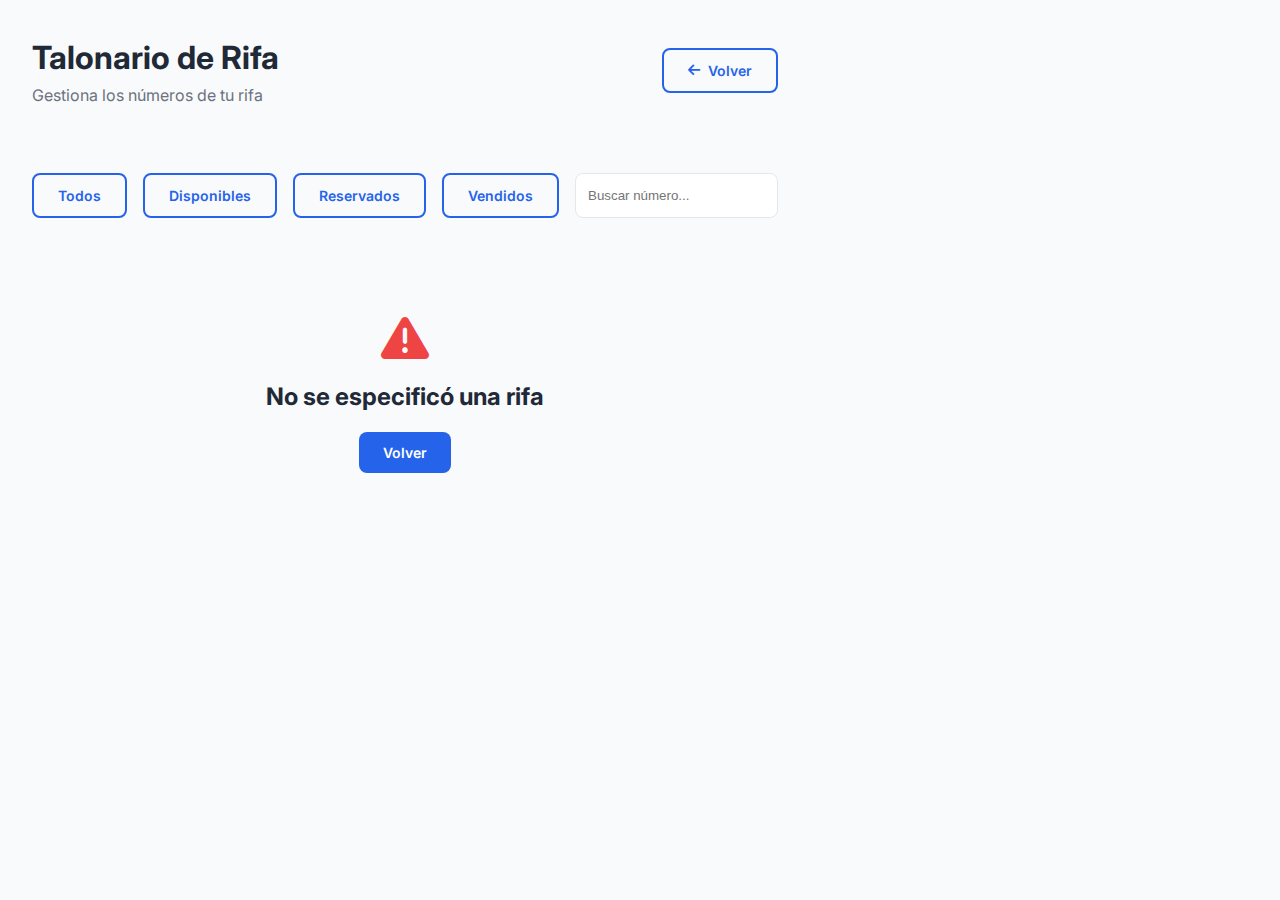
<file: talonario.html>
<!DOCTYPE html>
<html lang="es">
<head>
    <meta charset="UTF-8">
    <meta name="viewport" content="width=device-width, initial-scale=1.0">
    <title>Talonario - RIFAS UBIA</title>
    <link rel="stylesheet" href="css/styles.css">
    <link rel="stylesheet" href="css/dashboard.css">
    <link rel="stylesheet" href="css/responsive.css">
    <link href="https://cdnjs.cloudflare.com/ajax/libs/font-awesome/6.0.0/css/all.min.css" rel="stylesheet">
    <link href="https://fonts.googleapis.com/css2?family=Inter:wght@300;400;500;600;700&display=swap" rel="stylesheet">
    <style>
        .talonario-container {
            padding: 2rem;
        }
        .talonario-header {
            display: flex;
            justify-content: space-between;
            align-items: center;
            margin-bottom: 2rem;
        }
        .talonario-filters {
            display: flex;
            gap: 1rem;
            margin-bottom: 2rem;
        }
        .talonario-grid {
            display: grid;
            grid-template-columns: repeat(auto-fill, minmax(80px, 1fr));
            gap: 0.5rem;
            max-height: 600px;
            overflow-y: auto;
            padding: 1rem;
            background: var(--bg-secondary);
            border-radius: var(--radius-lg);
        }
        .number-cell {
            padding: 0.75rem;
            border: 2px solid var(--border-color);
            background: var(--bg-primary);
            border-radius: var(--radius-md);
            text-align: center;
            font-weight: 700;
            font-family: monospace;
            cursor: pointer;
            transition: var(--transition-fast);
            position: relative;
        }
        .number-cell.available {
            background: var(--bg-primary);
            color: var(--text-primary);
        }
        .number-cell.available:hover {
            border-color: var(--primary-color);
            background: rgba(37, 99, 235, 0.1);
        }
        .number-cell.reserved {
            background: var(--warning-color);
            color: white;
            border-color: var(--warning-color);
        }
        .number-cell.sold {
            background: var(--text-light);
            color: white;
            border-color: var(--text-light);
            cursor: not-allowed;
        }
        .number-cell.selected {
            border-color: var(--primary-color);
            background: var(--primary-color);
            color: white;
            transform: scale(1.1);
            z-index: 10;
        }
        .number-info {
            position: absolute;
            bottom: 100%;
            left: 50%;
            transform: translateX(-50%);
            background: var(--bg-dark);
            color: white;
            padding: 0.5rem;
            border-radius: var(--radius-sm);
            font-size: 0.75rem;
            white-space: nowrap;
            opacity: 0;
            pointer-events: none;
            transition: var(--transition-fast);
            margin-bottom: 0.5rem;
        }
        .number-cell:hover .number-info {
            opacity: 1;
        }
        .talonario-stats {
            display: grid;
            grid-template-columns: repeat(4, 1fr);
            gap: 1rem;
            margin-bottom: 2rem;
        }
        .stat-box {
            background: var(--bg-primary);
            padding: 1.5rem;
            border-radius: var(--radius-lg);
            text-align: center;
            border: 1px solid var(--border-light);
        }
        .stat-box-number {
            font-size: 2rem;
            font-weight: 800;
            margin-bottom: 0.5rem;
        }
        .stat-box-label {
            font-size: 0.875rem;
            color: var(--text-secondary);
        }
        .stat-box.available .stat-box-number { color: var(--success-color); }
        .stat-box.reserved .stat-box-number { color: var(--warning-color); }
        .stat-box.sold .stat-box-number { color: var(--text-light); }
        .stat-box.total .stat-box-number { color: var(--primary-color); }
    </style>
</head>
<body class="dashboard-body">
    <div class="talonario-container">
        <div class="talonario-header">
            <div>
                <h1 id="rifaTitle">Talonario de Rifa</h1>
                <p id="rifaSubtitle" style="color: var(--text-secondary);">Gestiona los números de tu rifa</p>
            </div>
            <button class="btn btn-outline" onclick="window.history.back()">
                <i class="fas fa-arrow-left"></i> Volver
            </button>
        </div>

        <div class="talonario-stats" id="talonarioStats">
            <!-- Se llenará dinámicamente -->
        </div>

        <div class="talonario-filters">
            <button class="btn btn-outline" onclick="filterNumbers('all')">
                Todos
            </button>
            <button class="btn btn-outline" onclick="filterNumbers('available')">
                Disponibles
            </button>
            <button class="btn btn-outline" onclick="filterNumbers('reserved')">
                Reservados
            </button>
            <button class="btn btn-outline" onclick="filterNumbers('sold')">
                Vendidos
            </button>
            <input type="text" id="searchNumber" placeholder="Buscar número..." 
                   style="flex: 1; padding: 0.75rem; border: 1px solid var(--border-color); border-radius: var(--radius-md);">
        </div>

        <div class="talonario-grid" id="talonarioGrid">
            <!-- Se llenará dinámicamente -->
        </div>
    </div>

    <script src="js/main.js"></script>
    <script src="js/auth.js"></script>
    <script src="js/rifas.js"></script>
    <script src="js/talonario.js"></script>
</body>
</html>
</file>
<file: css/styles.css>
/* ========== VARIABLES ========== */
:root {
    --primary-color: #2563eb;
    --primary-dark: #1d4ed8;
    --primary-light: #3b82f6;
    --secondary-color: #10b981;
    --secondary-dark: #059669;
    --accent-color: #f59e0b;
    --danger-color: #ef4444;
    --success-color: #10b981;
    --warning-color: #f59e0b;
    
    --text-primary: #1f2937;
    --text-secondary: #6b7280;
    --text-light: #9ca3af;
    --text-white: #ffffff;
    
    --bg-primary: #ffffff;
    --bg-secondary: #f9fafb;
    --bg-dark: #111827;
    --bg-overlay: rgba(0, 0, 0, 0.5);
    
    --border-color: #e5e7eb;
    --border-light: #f3f4f6;
    
    --shadow-sm: 0 1px 2px 0 rgb(0 0 0 / 0.05);
    --shadow-md: 0 4px 6px -1px rgb(0 0 0 / 0.1);
    --shadow-lg: 0 10px 15px -3px rgb(0 0 0 / 0.1);
    --shadow-xl: 0 20px 25px -5px rgb(0 0 0 / 0.1);
    
    --radius-sm: 0.375rem;
    --radius-md: 0.5rem;
    --radius-lg: 0.75rem;
    --radius-xl: 1rem;
    --radius-2xl: 1.5rem;
    
    --transition: all 0.3s ease;
    --transition-fast: all 0.15s ease;
}

/* ========== RESET & BASE ========== */
* {
    margin: 0;
    padding: 0;
    box-sizing: border-box;
}

html {
    scroll-behavior: smooth;
}

body {
    font-family: 'Inter', -apple-system, BlinkMacSystemFont, 'Segoe UI', Roboto, sans-serif;
    color: var(--text-primary);
    background-color: var(--bg-primary);
    line-height: 1.6;
    overflow-x: hidden;
}

img {
    max-width: 100%;
    height: auto;
    display: block;
}

a {
    text-decoration: none;
    color: inherit;
    transition: var(--transition-fast);
}

ul {
    list-style: none;
}

button {
    border: none;
    background: none;
    cursor: pointer;
    font-family: inherit;
}

/* ========== UTILITIES ========== */
.container {
    max-width: 1200px;
    margin: 0 auto;
    padding: 0 1.5rem;
}

.highlight {
    color: var(--primary-color);
    font-weight: 700;
}

/* ========== BUTTONS ========== */
.btn {
    display: inline-flex;
    align-items: center;
    gap: 0.5rem;
    padding: 0.75rem 1.5rem;
    border-radius: var(--radius-md);
    font-weight: 600;
    font-size: 0.875rem;
    transition: var(--transition);
    white-space: nowrap;
}

.btn-primary {
    background-color: var(--primary-color);
    color: var(--text-white);
}

.btn-primary:hover {
    background-color: var(--primary-dark);
    transform: translateY(-2px);
    box-shadow: var(--shadow-lg);
}

.btn-outline {
    border: 2px solid var(--primary-color);
    color: var(--primary-color);
    background-color: transparent;
}

.btn-outline:hover {
    background-color: var(--primary-color);
    color: var(--text-white);
}

.btn-large {
    padding: 1rem 2rem;
    font-size: 1rem;
}

.btn-small {
    padding: 0.5rem 1rem;
    font-size: 0.75rem;
}

.btn-social {
    width: 100%;
    justify-content: center;
    border: 1px solid var(--border-color);
}

.btn-google {
    color: var(--text-primary);
}

.btn-google:hover {
    background-color: var(--bg-secondary);
}

/* ========== HEADER & NAVBAR ========== */
.header {
    position: fixed;
    top: 0;
    left: 0;
    right: 0;
    z-index: 1000;
    background-color: var(--bg-primary);
    box-shadow: var(--shadow-sm);
    transition: var(--transition);
}

.navbar {
    padding: 1rem 0;
}

.nav-container {
    max-width: 1200px;
    margin: 0 auto;
    padding: 0 1.5rem;
    display: flex;
    align-items: center;
    justify-content: space-between;
}

.nav-logo {
    display: flex;
    align-items: center;
    gap: 0.75rem;
}

.logo {
    height: 40px;
    width: auto;
}

.logo-text {
    font-size: 1.5rem;
    font-weight: 700;
    color: var(--primary-color);
}

.nav-menu {
    display: flex;
    align-items: center;
    gap: 2rem;
}

.nav-link {
    font-weight: 500;
    color: var(--text-secondary);
    position: relative;
}

.nav-link:hover,
.nav-link.active {
    color: var(--primary-color);
}

.nav-link::after {
    content: '';
    position: absolute;
    bottom: -5px;
    left: 0;
    width: 0;
    height: 2px;
    background-color: var(--primary-color);
    transition: var(--transition-fast);
}

.nav-link:hover::after,
.nav-link.active::after {
    width: 100%;
}

.nav-auth {
    display: flex;
    gap: 1rem;
}

.nav-toggle {
    display: none;
    flex-direction: column;
    gap: 4px;
    cursor: pointer;
}

.nav-toggle .bar {
    width: 25px;
    height: 3px;
    background-color: var(--text-primary);
    border-radius: 3px;
    transition: var(--transition-fast);
}

/* ========== HERO SECTION ========== */
.hero {
    margin-top: 80px;
    padding: 4rem 0;
    background: linear-gradient(135deg, #667eea 0%, #764ba2 100%);
    position: relative;
    overflow: hidden;
}

.hero::before {
    content: '';
    position: absolute;
    top: 0;
    left: 0;
    right: 0;
    bottom: 0;
    background: url('data:image/svg+xml,<svg width="60" height="60" xmlns="http://www.w3.org/2000/svg"><circle cx="30" cy="30" r="2" fill="white" opacity="0.1"/></svg>');
    opacity: 0.3;
}

.hero-container {
    max-width: 1200px;
    margin: 0 auto;
    padding: 0 1.5rem;
    display: grid;
    grid-template-columns: 1fr 1fr;
    gap: 3rem;
    align-items: center;
    position: relative;
    z-index: 1;
}

.hero-content {
    color: var(--text-white);
}

.hero-title {
    font-size: 3rem;
    font-weight: 800;
    line-height: 1.2;
    margin-bottom: 1.5rem;
}

.hero-title .highlight {
    color: var(--accent-color);
}

.hero-description {
    font-size: 1.125rem;
    opacity: 0.9;
    margin-bottom: 2rem;
    line-height: 1.8;
}

.hero-buttons {
    display: flex;
    gap: 1rem;
    flex-wrap: wrap;
}

.hero-image {
    position: relative;
}

.hero-card {
    background: var(--bg-primary);
    border-radius: var(--radius-2xl);
    padding: 1.5rem;
    box-shadow: var(--shadow-xl);
    transform: translateY(0);
    transition: var(--transition);
}

.hero-card:hover {
    transform: translateY(-10px);
}

.rifa-preview {
    display: flex;
    flex-direction: column;
    gap: 1rem;
}

.prize-image {
    width: 100%;
    height: 200px;
    object-fit: cover;
    border-radius: var(--radius-lg);
}

.rifa-info h3 {
    font-size: 1.25rem;
    color: var(--text-primary);
    margin-bottom: 0.5rem;
}

.rifa-price {
    font-size: 1.5rem;
    font-weight: 700;
    color: var(--primary-color);
    margin-bottom: 0.25rem;
}

.rifa-numbers {
    color: var(--text-secondary);
    font-size: 0.875rem;
    margin-bottom: 1rem;
}

/* ========== STATS SECTION ========== */
.stats {
    padding: 3rem 0;
    background-color: var(--bg-secondary);
}

.stats-grid {
    display: grid;
    grid-template-columns: repeat(4, 1fr);
    gap: 2rem;
}

.stat-item {
    text-align: center;
}

.stat-number {
    font-size: 2.5rem;
    font-weight: 800;
    color: var(--primary-color);
    margin-bottom: 0.5rem;
}

.stat-label {
    font-size: 0.875rem;
    color: var(--text-secondary);
    font-weight: 500;
}

/* ========== RIFAS SECTION ========== */
.rifas-section {
    padding: 5rem 0;
}

.section-header {
    text-align: center;
    margin-bottom: 3rem;
}

.section-title {
    font-size: 2.5rem;
    font-weight: 800;
    color: var(--text-primary);
    margin-bottom: 1rem;
}

.section-subtitle {
    font-size: 1.125rem;
    color: var(--text-secondary);
}

.rifas-grid {
    display: grid;
    grid-template-columns: repeat(auto-fill, minmax(300px, 1fr));
    gap: 2rem;
    margin-bottom: 3rem;
}

.rifa-card {
    background: var(--bg-primary);
    border-radius: var(--radius-xl);
    overflow: hidden;
    box-shadow: var(--shadow-md);
    transition: var(--transition);
    border: 1px solid var(--border-light);
}

.rifa-card:hover {
    transform: translateY(-5px);
    box-shadow: var(--shadow-xl);
}

.rifa-image {
    width: 100%;
    height: 200px;
    object-fit: cover;
}

.rifa-content {
    padding: 1.5rem;
}

.rifa-title {
    font-size: 1.25rem;
    font-weight: 700;
    margin-bottom: 0.75rem;
    color: var(--text-primary);
}

.rifa-organizer {
    display: flex;
    align-items: center;
    gap: 0.5rem;
    margin-bottom: 1rem;
}

.organizer-info {
    display: flex;
    flex-direction: column;
    gap: 0.25rem;
}

.organizer-avatar {
    width: 24px;
    height: 24px;
    border-radius: 50%;
    background-color: var(--primary-light);
}

.organizer-name {
    font-size: 0.875rem;
    color: var(--text-secondary);
}

.organizer-name:hover {
    color: var(--primary-color);
    text-decoration: underline;
}

.organizer-name-link {
    font-size: 0.875rem;
    color: var(--text-secondary);
    text-decoration: none;
    transition: var(--transition);
}

.organizer-name-link:hover {
    color: var(--primary-color);
    text-decoration: underline;
}

.organizer-rating-small {
    margin-top: 0.25rem;
}

.rifa-details {
    margin-bottom: 1rem;
}

.rifa-detail {
    display: flex;
    justify-content: space-between;
    margin-bottom: 0.5rem;
    font-size: 0.875rem;
}

.rifa-detail-label {
    color: var(--text-secondary);
}

.rifa-detail-value {
    font-weight: 600;
    color: var(--text-primary);
}

.rifa-progress {
    margin-bottom: 1rem;
}

.progress-bar {
    width: 100%;
    height: 8px;
    background-color: var(--border-light);
    border-radius: 999px;
    overflow: hidden;
}

.progress-fill {
    height: 100%;
    background: linear-gradient(90deg, var(--primary-color), var(--primary-light));
    border-radius: 999px;
    transition: var(--transition);
}

.progress-text {
    font-size: 0.75rem;
    color: var(--text-secondary);
    margin-top: 0.5rem;
}

.rifa-footer {
    display: flex;
    justify-content: space-between;
    align-items: center;
}

.rifa-price-tag {
    font-size: 1.5rem;
    font-weight: 700;
    color: var(--primary-color);
}

.load-more {
    text-align: center;
}

/* ========== HOW IT WORKS ========== */
.how-it-works {
    padding: 3rem 0;
    background: var(--bg-secondary);
}

.how-it-works.collapsible-section {
    background: transparent;
    padding: 2rem 0;
}

.steps-grid {
    display: grid;
    grid-template-columns: repeat(4, 1fr);
    gap: 2rem;
}

.step-item {
    text-align: center;
    padding: 2rem 1rem;
}

.step-icon {
    width: 80px;
    height: 80px;
    margin: 0 auto 1.5rem;
    background: linear-gradient(135deg, var(--primary-color), var(--primary-light));
    border-radius: 50%;
    display: flex;
    align-items: center;
    justify-content: center;
    font-size: 2rem;
    color: var(--text-white);
}

.step-title {
    font-size: 1.25rem;
    font-weight: 700;
    margin-bottom: 1rem;
    color: var(--text-primary);
}

.step-description {
    color: var(--text-secondary);
    font-size: 0.875rem;
}

/* ========== DROPDOWN MENU ========== */
.nav-item.dropdown {
    position: relative;
}

.dropdown-toggle {
    display: flex;
    align-items: center;
    gap: 0.5rem;
}

.dropdown-toggle i {
    font-size: 0.75rem;
    transition: transform 0.3s ease;
}

.dropdown-menu {
    position: absolute;
    top: 100%;
    left: 0;
    background: var(--bg-primary);
    border-radius: var(--radius-md);
    box-shadow: var(--shadow-xl);
    min-width: 200px;
    padding: 0.5rem 0;
    margin-top: 0.5rem;
    opacity: 0;
    visibility: hidden;
    transform: translateY(-10px);
    transition: all 0.3s ease;
    z-index: 1000;
    border: 1px solid var(--border-light);
}

.dropdown-menu.show {
    opacity: 1;
    visibility: visible;
    transform: translateY(0);
}

.dropdown-item {
    display: block;
    padding: 0.75rem 1.5rem;
    color: var(--text-primary);
    text-decoration: none;
    transition: var(--transition);
    font-size: 0.875rem;
}

.dropdown-item:hover {
    background: var(--bg-secondary);
    color: var(--primary-color);
}

/* ========== COLLAPSIBLE SECTIONS ========== */
.collapsible-section {
    margin-bottom: 3rem;
    padding: 0;
}

.collapsible-header-wrapper {
    margin-bottom: 0;
}

.collapsible-header-btn {
    width: 100%;
    background: linear-gradient(135deg, var(--bg-primary) 0%, var(--bg-secondary) 100%);
    border: 2px solid var(--border-light);
    border-radius: var(--radius-lg);
    padding: 2rem 2.5rem;
    cursor: pointer;
    transition: all 0.3s cubic-bezier(0.4, 0, 0.2, 1);
    text-align: left;
    box-shadow: var(--shadow-sm);
    position: relative;
    overflow: hidden;
}

.collapsible-header-btn::before {
    content: '';
    position: absolute;
    top: 0;
    left: -100%;
    width: 100%;
    height: 100%;
    background: linear-gradient(90deg, transparent, rgba(255, 255, 255, 0.1), transparent);
    transition: left 0.5s ease;
}

.collapsible-header-btn:hover::before {
    left: 100%;
}

.collapsible-header-btn:hover {
    border-color: var(--primary-color);
    box-shadow: var(--shadow-md);
    transform: translateY(-2px);
    background: linear-gradient(135deg, var(--bg-primary) 0%, #f0f4ff 100%);
}

.collapsible-header-content {
    display: flex;
    justify-content: space-between;
    align-items: center;
    gap: 2rem;
    position: relative;
    z-index: 1;
}

.collapsible-header-text {
    flex: 1;
}

.collapsible-header-text .section-title {
    font-size: 2rem;
    font-weight: 800;
    color: var(--text-primary);
    margin-bottom: 0.5rem;
    line-height: 1.2;
}

.collapsible-header-text .section-subtitle {
    font-size: 1rem;
    color: var(--text-secondary);
    font-weight: 400;
    line-height: 1.5;
}

.collapsible-header-icon {
    font-size: 1.5rem;
    color: var(--primary-color);
    transition: transform 0.4s cubic-bezier(0.4, 0, 0.2, 1);
    flex-shrink: 0;
    width: 40px;
    height: 40px;
    display: flex;
    align-items: center;
    justify-content: center;
    background: rgba(37, 99, 235, 0.1);
    border-radius: 50%;
}

.collapsible-header-btn.active .collapsible-header-icon,
.collapsible-header-btn[aria-expanded="true"] .collapsible-header-icon {
    transform: rotate(180deg);
    background: var(--primary-color);
    color: var(--text-white);
}

.collapsible-content-wrapper {
    margin-top: 0;
    overflow: hidden;
}

.collapsible-content {
    padding: 2.5rem 0;
    border-top: 1px solid var(--border-light);
    max-height: 0;
    overflow: hidden;
    transition: max-height 0.4s cubic-bezier(0.4, 0, 0.2, 1),
                opacity 0.4s cubic-bezier(0.4, 0, 0.2, 1),
                padding 0.4s cubic-bezier(0.4, 0, 0.2, 1);
    opacity: 0;
}

.collapsible-content[style*="display: block"],
.collapsible-content:not([style*="display: none"]) {
    opacity: 1;
}

@keyframes slideDownFade {
    from {
        opacity: 0;
        transform: translateY(-20px);
    }
    to {
        opacity: 1;
        transform: translateY(0);
    }
}

/* Legacy support */
.collapsible-btn {
    width: 100%;
    display: flex;
    justify-content: space-between;
    align-items: center;
    padding: 1rem 1.5rem;
    background: var(--bg-secondary);
    border: 1px solid var(--border-light);
    border-radius: var(--radius-md);
    cursor: pointer;
    transition: var(--transition);
    text-align: left;
}

.collapsible-btn:hover {
    background: var(--bg-primary);
    box-shadow: var(--shadow-sm);
}

.collapsible-icon {
    transition: transform 0.3s ease;
    color: var(--primary-color);
}

/* ========== CONTACT SECTION ========== */
.contact {
    padding: 5rem 0;
}

.contact-content {
    display: grid;
    grid-template-columns: 1fr 1fr;
    gap: 4rem;
    align-items: start;
}

.contact-title {
    font-size: 2rem;
    font-weight: 800;
    margin-bottom: 1rem;
}

.contact-description {
    color: var(--text-secondary);
    margin-bottom: 2rem;
    line-height: 1.8;
}

.contact-methods {
    display: flex;
    flex-direction: column;
    gap: 1.5rem;
}

.contact-method {
    display: flex;
    gap: 1rem;
    align-items: start;
}

.contact-method i {
    width: 40px;
    height: 40px;
    background-color: var(--primary-light);
    color: var(--text-white);
    border-radius: 50%;
    display: flex;
    align-items: center;
    justify-content: center;
    flex-shrink: 0;
}

.contact-method h4 {
    font-size: 0.875rem;
    font-weight: 600;
    margin-bottom: 0.25rem;
}

.contact-method p {
    color: var(--text-secondary);
    font-size: 0.875rem;
}

.contact-method p a {
    color: var(--text-secondary);
    text-decoration: none;
    transition: var(--transition-fast);
}

.contact-method p a:hover {
    color: var(--primary-color);
    text-decoration: underline;
}

/* Social Links Section */
.social-links-section {
    margin-top: 3rem;
    padding-top: 3rem;
    border-top: 2px solid var(--border-light);
}

.social-links-section h3 {
    font-size: 1.5rem;
    margin-bottom: 0.5rem;
    text-align: center;
    color: var(--text-primary);
}

.social-links-section > p {
    text-align: center;
    color: var(--text-secondary);
    margin-bottom: 2rem;
}

.social-links-grid {
    display: grid;
    grid-template-columns: repeat(auto-fit, minmax(150px, 1fr));
    gap: 1rem;
    max-width: 1000px;
    margin: 0 auto;
}

.social-link {
    display: flex;
    flex-direction: column;
    align-items: center;
    gap: 0.75rem;
    padding: 1.5rem 1rem;
    background: var(--bg-primary);
    border: 2px solid var(--border-light);
    border-radius: var(--radius-lg);
    text-decoration: none;
    color: var(--text-primary);
    transition: var(--transition);
}

.social-link:hover {
    transform: translateY(-5px);
    box-shadow: var(--shadow-md);
    border-color: var(--primary-color);
    background: rgba(37, 99, 235, 0.05);
}

.social-link i {
    font-size: 2rem;
    color: var(--primary-color);
}

.social-link span {
    font-size: 0.875rem;
    font-weight: 600;
}

/* Creator Info */
.creator-info {
    margin-top: 3rem;
    padding-top: 3rem;
    border-top: 2px solid var(--border-light);
}

.creator-card {
    background: linear-gradient(135deg, var(--primary-color), var(--primary-light));
    color: white;
    padding: 2rem;
    border-radius: var(--radius-xl);
    text-align: center;
    max-width: 500px;
    margin: 0 auto;
}

.creator-card h3 {
    font-size: 1.5rem;
    margin-bottom: 1rem;
    display: flex;
    align-items: center;
    justify-content: center;
    gap: 0.75rem;
}

.creator-card p {
    margin: 0.5rem 0;
    font-size: 1.125rem;
}

.creator-links {
    margin-top: 1.5rem;
}

.creator-links .btn {
    background: white;
    color: var(--primary-color);
    border: none;
}

.creator-links .btn:hover {
    background: var(--bg-secondary);
    transform: translateY(-2px);
}

.contact-form {
    background: var(--bg-secondary);
    padding: 2rem;
    border-radius: var(--radius-xl);
}

.form-group {
    margin-bottom: 1.5rem;
}

.form-group label {
    display: block;
    margin-bottom: 0.5rem;
    font-weight: 500;
    color: var(--text-primary);
}

.form-group input,
.form-group select,
.form-group textarea {
    width: 100%;
    padding: 0.75rem 1rem;
    border: 1px solid var(--border-color);
    border-radius: var(--radius-md);
    font-family: inherit;
    font-size: 0.875rem;
    transition: var(--transition-fast);
}

.form-group input:focus,
.form-group select:focus,
.form-group textarea:focus {
    outline: none;
    border-color: var(--primary-color);
    box-shadow: 0 0 0 3px rgba(37, 99, 235, 0.1);
}

.form-row {
    display: grid;
    grid-template-columns: 1fr 1fr;
    gap: 1rem;
}

.checkbox-label {
    display: flex;
    align-items: center;
    gap: 0.5rem;
    cursor: pointer;
}

.checkbox-label input[type="checkbox"] {
    width: auto;
}

.form-options {
    display: flex;
    justify-content: space-between;
    align-items: center;
    margin-bottom: 1.5rem;
}

.forgot-password {
    color: var(--primary-color);
    font-size: 0.875rem;
}

.forgot-password:hover {
    text-decoration: underline;
}

/* ========== EMAIL VERIFICATION ========== */
.email-verify-container {
    display: flex;
    gap: 0.5rem;
    align-items: center;
}

.email-verify-container input {
    flex: 1;
}

.btn-verify-email {
    padding: 0.75rem 1rem;
    background: var(--primary-color);
    color: white;
    border: none;
    border-radius: var(--radius-md);
    font-size: 0.875rem;
    font-weight: 600;
    cursor: pointer;
    transition: var(--transition);
    white-space: nowrap;
}

.btn-verify-email:hover {
    background: var(--primary-dark);
    transform: translateY(-2px);
}

.btn-verify-email:disabled {
    opacity: 0.5;
    cursor: not-allowed;
}

.verification-status {
    display: flex;
    align-items: center;
    gap: 0.5rem;
    margin-top: 0.5rem;
    font-size: 0.875rem;
    padding: 0.5rem;
    background: rgba(16, 185, 129, 0.1);
    border-radius: var(--radius-md);
}

.verification-status i {
    font-size: 1rem;
}

.form-help {
    display: block;
    margin-top: 0.5rem;
    font-size: 0.75rem;
    color: var(--text-secondary);
}

/* ========== OAUTH BUTTONS ========== */
.auth-divider {
    display: flex;
    align-items: center;
    text-align: center;
    margin: 1.5rem 0;
    color: var(--text-secondary);
    font-size: 0.875rem;
}

.auth-divider::before,
.auth-divider::after {
    content: '';
    flex: 1;
    border-bottom: 1px solid var(--border-color);
}

.auth-divider span {
    padding: 0 1rem;
    background: var(--bg-primary);
}

.social-login-buttons {
    display: grid;
    grid-template-columns: repeat(4, 1fr);
    gap: 0.75rem;
    margin-bottom: 1.5rem;
}

.btn-social-login {
    display: flex;
    flex-direction: column;
    align-items: center;
    justify-content: center;
    gap: 0.5rem;
    padding: 1rem;
    border: 2px solid var(--border-color);
    border-radius: var(--radius-md);
    background: var(--bg-primary);
    color: var(--text-primary);
    font-size: 0.875rem;
    font-weight: 600;
    cursor: pointer;
    transition: var(--transition);
    text-decoration: none;
}

.btn-social-login:hover {
    transform: translateY(-2px);
    box-shadow: var(--shadow-md);
}

.btn-social-login i {
    font-size: 1.5rem;
}

.btn-social-login span {
    font-size: 0.75rem;
}

.btn-google {
    border-color: #db4437;
    color: #db4437;
}

.btn-google:hover {
    background: rgba(219, 68, 55, 0.1);
    border-color: #db4437;
}

.btn-microsoft {
    border-color: #00a4ef;
    color: #00a4ef;
}

.btn-microsoft:hover {
    background: rgba(0, 164, 239, 0.1);
    border-color: #00a4ef;
}

.btn-apple {
    border-color: #000;
    color: #000;
}

.btn-apple:hover {
    background: rgba(0, 0, 0, 0.05);
    border-color: #000;
}

.btn-atlassian {
    border-color: #0052CC;
    color: #0052CC;
}

.btn-atlassian:hover {
    background: rgba(0, 82, 204, 0.1);
    border-color: #0052CC;
}

.btn-text {
    background: none;
    border: none;
    color: var(--primary-color);
    font-size: 0.875rem;
    cursor: pointer;
    padding: 0.5rem;
    transition: var(--transition);
}

.btn-text:hover {
    text-decoration: underline;
    color: var(--primary-dark);
}

.form-actions {
    display: flex;
    gap: 1rem;
    justify-content: flex-end;
    margin-top: 1.5rem;
}

@media (max-width: 768px) {
    .social-login-buttons {
        grid-template-columns: 1fr;
    }
    
    .btn-social-login {
        flex-direction: row;
        justify-content: center;
    }
    
    .email-verify-container {
        flex-direction: column;
    }
    
    .btn-verify-email {
        width: 100%;
    }
}

/* ========== FOOTER ========== */
.footer {
    background-color: var(--bg-dark);
    color: var(--text-white);
    padding: 3rem 0 1rem;
}

.footer-content {
    display: grid;
    grid-template-columns: 2fr 1fr 1fr 1fr;
    gap: 3rem;
    margin-bottom: 2rem;
}

.footer-logo {
    display: flex;
    align-items: center;
    gap: 0.75rem;
    margin-bottom: 1rem;
}

.footer-description {
    opacity: 0.8;
    margin-bottom: 1.5rem;
    font-size: 0.875rem;
}

.social-links {
    display: flex;
    gap: 1rem;
}

.social-link {
    width: 40px;
    height: 40px;
    background-color: rgba(255, 255, 255, 0.1);
    border-radius: 50%;
    display: flex;
    align-items: center;
    justify-content: center;
    transition: var(--transition-fast);
}

.social-link:hover {
    background-color: var(--primary-color);
    transform: translateY(-3px);
}

.footer-title {
    font-weight: 600;
    margin-bottom: 1rem;
}

.footer-links {
    display: flex;
    flex-direction: column;
    gap: 0.75rem;
}

.footer-links a {
    opacity: 0.8;
    font-size: 0.875rem;
    transition: var(--transition-fast);
}

.footer-links a:hover {
    opacity: 1;
    color: var(--primary-light);
}

.footer-contact {
    display: flex;
    flex-direction: column;
    gap: 0.75rem;
}

.footer-contact p {
    display: flex;
    align-items: center;
    gap: 0.5rem;
    opacity: 0.8;
    font-size: 0.875rem;
}

.footer-contact p a {
    color: var(--text-white);
    text-decoration: none;
    transition: var(--transition-fast);
    opacity: 0.8;
}

.footer-contact p a:hover {
    opacity: 1;
    color: var(--primary-light);
    text-decoration: underline;
}

.footer-social {
    display: flex;
    gap: 0.75rem;
    flex-wrap: wrap;
}

.footer-social a {
    width: 40px;
    height: 40px;
    display: flex;
    align-items: center;
    justify-content: center;
    background: rgba(255, 255, 255, 0.1);
    border-radius: 50%;
    color: var(--text-white);
    transition: var(--transition-fast);
    font-size: 1.125rem;
    text-decoration: none;
}

.footer-social a:hover {
    background: var(--primary-color);
    transform: translateY(-3px);
}

.footer-link {
    color: var(--primary-color);
    text-decoration: none;
    display: inline-flex;
    align-items: center;
    gap: 0.5rem;
    transition: var(--transition-fast);
    font-size: 0.875rem;
}

.footer-link:hover {
    color: var(--primary-light);
    text-decoration: underline;
}

.footer-bottom {
    border-top: 1px solid rgba(255, 255, 255, 0.1);
    padding-top: 1.5rem;
    text-align: center;
    opacity: 0.6;
    font-size: 0.875rem;
}

/* Social Collapsible Section */
.social-collapsible-section {
    margin-top: 2rem;
    padding-top: 2rem;
    border-top: 1px solid rgba(255, 255, 255, 0.1);
}

.social-collapsible-btn {
    width: 100%;
    display: flex;
    justify-content: space-between;
    align-items: center;
    padding: 1rem 1.5rem;
    background: rgba(255, 255, 255, 0.05);
    border: 1px solid rgba(255, 255, 255, 0.1);
    border-radius: var(--radius-md);
    color: var(--text-white);
    font-size: 1rem;
    font-weight: 600;
    cursor: pointer;
    transition: var(--transition);
}

.social-collapsible-btn:hover {
    background: rgba(255, 255, 255, 0.1);
    border-color: var(--primary-color);
}

.social-collapsible-btn i {
    transition: transform 0.3s ease;
}

.social-collapsible-btn.active i {
    transform: rotate(180deg);
}

.social-collapsible-content {
    max-height: 0;
    overflow: hidden;
    transition: max-height 0.3s ease, padding 0.3s ease;
    padding: 0;
}

.social-collapsible-content.active {
    max-height: 1000px;
    padding: 1.5rem 0;
}

.social-links-grid-footer {
    display: grid;
    grid-template-columns: repeat(auto-fit, minmax(140px, 1fr));
    gap: 1rem;
}

.social-link-footer {
    display: flex;
    flex-direction: column;
    align-items: center;
    gap: 0.5rem;
    padding: 1rem;
    background: rgba(255, 255, 255, 0.05);
    border: 1px solid rgba(255, 255, 255, 0.1);
    border-radius: var(--radius-md);
    color: var(--text-white);
    text-decoration: none;
    transition: var(--transition);
}

.social-link-footer:hover {
    background: rgba(37, 99, 235, 0.2);
    border-color: var(--primary-color);
    transform: translateY(-3px);
}

.social-link-footer i {
    font-size: 1.5rem;
    color: var(--primary-light);
}

.social-link-footer span {
    font-size: 0.875rem;
    font-weight: 500;
}

/* ========== MODALS ========== */
.modal {
    display: none;
    position: fixed;
    z-index: 2000;
    left: 0;
    top: 0;
    width: 100%;
    height: 100%;
    background-color: var(--bg-overlay);
    animation: fadeIn 0.3s ease;
}

.modal.active {
    display: flex;
    align-items: center;
    justify-content: center;
}

.modal-content {
    background-color: var(--bg-primary);
    border-radius: var(--radius-xl);
    max-width: 500px;
    width: 90%;
    max-height: 90vh;
    overflow-y: auto;
    animation: slideUp 0.3s ease;
}

.modal-header {
    display: flex;
    justify-content: space-between;
    align-items: center;
    padding: 1.5rem;
    border-bottom: 1px solid var(--border-color);
}

.modal-header h2 {
    font-size: 1.5rem;
    font-weight: 700;
}

.close {
    font-size: 1.5rem;
    color: var(--text-secondary);
    cursor: pointer;
    transition: var(--transition-fast);
}

.close:hover {
    color: var(--text-primary);
}

.modal-body {
    padding: 1.5rem;
}

.modal-footer {
    text-align: center;
    margin-top: 1.5rem;
}

.modal-footer p {
    color: var(--text-secondary);
    font-size: 0.875rem;
    margin-bottom: 1rem;
}

.modal-footer a {
    color: var(--primary-color);
    font-weight: 600;
}

.modal-footer a:hover {
    text-decoration: underline;
}

.social-login {
    margin-top: 1rem;
}

/* ========== ANIMATIONS ========== */
@keyframes fadeIn {
    from {
        opacity: 0;
    }
    to {
        opacity: 1;
    }
}

@keyframes slideUp {
    from {
        transform: translateY(50px);
        opacity: 0;
    }
    to {
        transform: translateY(0);
        opacity: 1;
    }
}

@keyframes pulse {
    0%, 100% {
        transform: scale(1);
    }
    50% {
        transform: scale(1.05);
    }
}

/* ========== LOADING STATE ========== */
.loading {
    display: inline-block;
    width: 20px;
    height: 20px;
    border: 3px solid rgba(255, 255, 255, 0.3);
    border-radius: 50%;
    border-top-color: white;
    animation: spin 0.6s linear infinite;
}

@keyframes spin {
    to {
        transform: rotate(360deg);
    }
}

/* ========== TOAST NOTIFICATIONS ========== */
.toast {
    position: fixed;
    bottom: 2rem;
    right: 2rem;
    background: var(--bg-dark);
    color: var(--text-white);
    padding: 1rem 1.5rem;
    border-radius: var(--radius-md);
    box-shadow: var(--shadow-xl);
    display: flex;
    align-items: center;
    gap: 1rem;
    z-index: 3000;
    animation: slideInRight 0.3s ease;
}

.toast.success {
    background: var(--success-color);
}

.toast.error {
    background: var(--danger-color);
}

.toast.warning {
    background: var(--warning-color);
}

@keyframes slideInRight {
    from {
        transform: translateX(400px);
        opacity: 0;
    }
    to {
        transform: translateX(0);
        opacity: 1;
    }
}

/* ========== CHATBOT WIDGET ========== */
.chatbot-widget {
    position: fixed;
    bottom: 2rem;
    right: 2rem;
    z-index: 1000;
    font-family: inherit;
}

.chatbot-button {
    width: 60px;
    height: 60px;
    background: linear-gradient(135deg, var(--primary-color), var(--primary-light));
    border-radius: 50%;
    display: flex;
    align-items: center;
    justify-content: center;
    color: white;
    font-size: 1.5rem;
    cursor: pointer;
    box-shadow: var(--shadow-xl);
    transition: var(--transition);
    position: relative;
}

.chatbot-button:hover {
    transform: scale(1.1);
    box-shadow: 0 10px 30px rgba(37, 99, 235, 0.4);
}

.chatbot-button.pulse {
    animation: pulse 2s infinite;
}

.chatbot-badge {
    position: absolute;
    top: -5px;
    right: -5px;
    background: var(--danger-color);
    color: white;
    width: 24px;
    height: 24px;
    border-radius: 50%;
    display: flex;
    align-items: center;
    justify-content: center;
    font-size: 0.75rem;
    font-weight: 700;
    border: 2px solid white;
}

.chatbot-window {
    position: absolute;
    bottom: 80px;
    right: 0;
    width: 380px;
    max-width: calc(100vw - 2rem);
    height: 600px;
    max-height: calc(100vh - 8rem);
    background: var(--bg-primary);
    border-radius: var(--radius-xl);
    box-shadow: var(--shadow-xl);
    display: flex;
    flex-direction: column;
    opacity: 0;
    visibility: hidden;
    transform: translateY(20px) scale(0.95);
    transition: all 0.3s ease;
    overflow: hidden;
}

.chatbot-window.active {
    opacity: 1;
    visibility: visible;
    transform: translateY(0) scale(1);
}

.chatbot-header {
    background: linear-gradient(135deg, var(--primary-color), var(--primary-light));
    color: white;
    padding: 1rem 1.5rem;
    display: flex;
    justify-content: space-between;
    align-items: center;
}

.chatbot-header-info {
    display: flex;
    align-items: center;
    gap: 1rem;
}

.chatbot-avatar {
    width: 40px;
    height: 40px;
    background: rgba(255, 255, 255, 0.2);
    border-radius: 50%;
    display: flex;
    align-items: center;
    justify-content: center;
    font-size: 1.25rem;
}

.chatbot-header h3 {
    font-size: 1rem;
    font-weight: 700;
    margin: 0;
}

.chatbot-status {
    font-size: 0.75rem;
    opacity: 0.9;
    margin: 0;
    display: flex;
    align-items: center;
    gap: 0.25rem;
}

.chatbot-status i {
    font-size: 0.5rem;
    color: var(--success-color);
}

.chatbot-close {
    background: rgba(255, 255, 255, 0.2);
    border: none;
    color: white;
    width: 32px;
    height: 32px;
    border-radius: 50%;
    display: flex;
    align-items: center;
    justify-content: center;
    cursor: pointer;
    transition: var(--transition-fast);
}

.chatbot-close:hover {
    background: rgba(255, 255, 255, 0.3);
}

.chatbot-messages {
    flex: 1;
    overflow-y: auto;
    padding: 1.5rem;
    display: flex;
    flex-direction: column;
    gap: 1rem;
    background: var(--bg-secondary);
}

.chatbot-message {
    display: flex;
    gap: 0.75rem;
    animation: slideIn 0.3s ease;
}

.chatbot-message.user-message {
    flex-direction: row-reverse;
}

.chatbot-message .message-avatar {
    width: 32px;
    height: 32px;
    border-radius: 50%;
    display: flex;
    align-items: center;
    justify-content: center;
    flex-shrink: 0;
    font-size: 0.875rem;
}

.chatbot-message.ai-message .message-avatar {
    background: linear-gradient(135deg, var(--primary-color), var(--primary-light));
    color: white;
}

.chatbot-message.user-message .message-avatar {
    background: var(--bg-primary);
    color: var(--text-primary);
    border: 1px solid var(--border-color);
}

.chatbot-message .message-content {
    max-width: 75%;
    padding: 0.75rem 1rem;
    border-radius: var(--radius-lg);
    background: var(--bg-primary);
    box-shadow: var(--shadow-sm);
}

.chatbot-message.user-message .message-content {
    background: var(--primary-color);
    color: white;
}

.chatbot-message .message-content p {
    margin: 0;
    font-size: 0.875rem;
    line-height: 1.5;
}

.chatbot-message .message-content small {
    display: block;
    margin-top: 0.5rem;
    font-size: 0.7rem;
    opacity: 0.7;
}

.chatbot-suggestions {
    padding: 1rem 1.5rem;
    background: var(--bg-primary);
    border-top: 1px solid var(--border-light);
    display: flex;
    gap: 0.5rem;
    flex-wrap: wrap;
}

.suggestion-btn {
    padding: 0.5rem 1rem;
    background: var(--bg-secondary);
    border: 1px solid var(--border-color);
    border-radius: var(--radius-md);
    font-size: 0.75rem;
    cursor: pointer;
    transition: var(--transition-fast);
    white-space: nowrap;
}

.suggestion-btn:hover {
    background: var(--primary-color);
    color: white;
    border-color: var(--primary-color);
}

.chatbot-input-container {
    padding: 1rem 1.5rem;
    background: var(--bg-primary);
    border-top: 1px solid var(--border-light);
    display: flex;
    gap: 0.5rem;
}

.chatbot-input-container input {
    flex: 1;
    padding: 0.75rem 1rem;
    border: 1px solid var(--border-color);
    border-radius: var(--radius-md);
    font-size: 0.875rem;
    font-family: inherit;
}

.chatbot-input-container input:focus {
    outline: none;
    border-color: var(--primary-color);
    box-shadow: 0 0 0 3px rgba(37, 99, 235, 0.1);
}

.chatbot-send {
    width: 40px;
    height: 40px;
    background: var(--primary-color);
    color: white;
    border: none;
    border-radius: var(--radius-md);
    display: flex;
    align-items: center;
    justify-content: center;
    cursor: pointer;
    transition: var(--transition-fast);
}

.chatbot-send:hover {
    background: var(--primary-dark);
    transform: scale(1.05);
}

.typing-indicator {
    display: flex;
    gap: 0.25rem;
    padding: 0.5rem 0;
}

.typing-indicator span {
    width: 8px;
    height: 8px;
    background: var(--text-secondary);
    border-radius: 50%;
    animation: typing 1.4s infinite;
}

.typing-indicator span:nth-child(2) {
    animation-delay: 0.2s;
}

.typing-indicator span:nth-child(3) {
    animation-delay: 0.4s;
}

@keyframes typing {
    0%, 60%, 100% {
        transform: translateY(0);
        opacity: 0.7;
    }
    30% {
        transform: translateY(-10px);
        opacity: 1;
    }
}

@keyframes pulse {
    0%, 100% {
        transform: scale(1);
    }
    50% {
        transform: scale(1.1);
    }
}

/* Responsive Chatbot */
@media (max-width: 768px) {
    .chatbot-widget {
        bottom: 1rem;
        right: 1rem;
    }
    
    .chatbot-window {
        width: calc(100vw - 2rem);
        height: calc(100vh - 6rem);
        max-height: 80vh;
    }
    
    .chatbot-button {
        width: 56px;
        height: 56px;
        font-size: 1.25rem;
    }
}

/* ========== ABOUT SECTION ========== */
.about-section {
    padding: 3rem 0;
    background-color: var(--bg-primary);
}

.about-section.collapsible-section {
    background: transparent;
    padding: 2rem 0;
}

.about-content {
    display: grid;
    grid-template-columns: repeat(3, 1fr);
    gap: 2rem;
    margin-bottom: 4rem;
}

.about-card {
    background: var(--bg-secondary);
    border-radius: var(--radius-xl);
    padding: 2rem;
    text-align: center;
    transition: var(--transition);
    border: 1px solid var(--border-light);
}

.about-card:hover {
    transform: translateY(-5px);
    box-shadow: var(--shadow-lg);
}

.about-icon {
    width: 80px;
    height: 80px;
    margin: 0 auto 1.5rem;
    background: linear-gradient(135deg, var(--primary-color), var(--primary-light));
    border-radius: 50%;
    display: flex;
    align-items: center;
    justify-content: center;
    font-size: 2rem;
    color: var(--text-white);
}

.about-title {
    font-size: 1.5rem;
    font-weight: 700;
    margin-bottom: 1rem;
    color: var(--text-primary);
}

.about-text {
    color: var(--text-secondary);
    line-height: 1.8;
    font-size: 0.95rem;
}

/* ========== VALUES SECTION ========== */
.values-section {
    margin: 4rem 0;
    padding: 3rem 0;
    background: var(--bg-secondary);
    border-radius: var(--radius-xl);
}

.values-title {
    text-align: center;
    font-size: 2rem;
    font-weight: 800;
    margin-bottom: 3rem;
    color: var(--text-primary);
}

.values-grid {
    display: grid;
    grid-template-columns: repeat(3, 1fr);
    gap: 2rem;
    padding: 0 2rem;
}

.value-item {
    text-align: center;
    padding: 1.5rem;
    background: var(--bg-primary);
    border-radius: var(--radius-lg);
    transition: var(--transition);
}

.value-item:hover {
    transform: translateY(-5px);
    box-shadow: var(--shadow-md);
}

.value-icon {
    width: 60px;
    height: 60px;
    margin: 0 auto 1rem;
    background: linear-gradient(135deg, var(--primary-color), var(--primary-light));
    border-radius: 50%;
    display: flex;
    align-items: center;
    justify-content: center;
    font-size: 1.5rem;
    color: var(--text-white);
}

.value-item h4 {
    font-size: 1.125rem;
    font-weight: 700;
    margin-bottom: 0.75rem;
    color: var(--text-primary);
}

.value-item p {
    color: var(--text-secondary);
    font-size: 0.875rem;
    line-height: 1.6;
}

/* ========== OBJECTIVES SECTION ========== */
.objectives-section {
    margin: 4rem 0;
    padding: 3rem;
    background: linear-gradient(135deg, rgba(37, 99, 235, 0.05), rgba(16, 185, 129, 0.05));
    border-radius: var(--radius-xl);
}

.objectives-title {
    text-align: center;
    font-size: 2rem;
    font-weight: 800;
    margin-bottom: 2rem;
    color: var(--text-primary);
}

.objectives-grid {
    display: grid;
    grid-template-columns: repeat(2, 1fr);
    gap: 1.5rem;
}

.objective-item {
    display: flex;
    align-items: start;
    gap: 1rem;
    padding: 1rem;
    background: var(--bg-primary);
    border-radius: var(--radius-md);
    transition: var(--transition-fast);
}

.objective-item:hover {
    background: var(--bg-secondary);
}

.objective-item i {
    color: var(--success-color);
    font-size: 1.25rem;
    margin-top: 0.25rem;
    flex-shrink: 0;
}

.objective-item p {
    color: var(--text-secondary);
    line-height: 1.6;
}

/* ========== INSTITUTIONAL INFO ========== */
.institutional-info {
    margin: 4rem 0;
}

.info-grid {
    display: grid;
    grid-template-columns: repeat(3, 1fr);
    gap: 1.5rem;
}

.info-card {
    background: var(--bg-secondary);
    padding: 2rem;
    border-radius: var(--radius-lg);
    text-align: center;
    transition: var(--transition);
    border: 1px solid var(--border-light);
}

.info-card:hover {
    transform: translateY(-5px);
    box-shadow: var(--shadow-md);
    border-color: var(--primary-color);
}

.info-card h4 {
    font-size: 1rem;
    font-weight: 600;
    color: var(--text-secondary);
    margin-bottom: 1rem;
    display: flex;
    align-items: center;
    justify-content: center;
    gap: 0.5rem;
}

.info-card h4 i {
    color: var(--primary-color);
}

.info-card p {
    font-size: 1.75rem;
    font-weight: 800;
    color: var(--primary-color);
}

/* ========== SECURITY SECTION ========== */
.security-section {
    padding: 4rem 0;
    background: linear-gradient(135deg, rgba(37, 99, 235, 0.03), rgba(16, 185, 129, 0.03));
}

/* Security Notice in Registration */
.registration-security-notice {
    background: linear-gradient(135deg, rgba(37, 99, 235, 0.1), rgba(16, 185, 129, 0.05));
    border: 2px solid var(--primary-color);
    border-radius: var(--radius-md);
    padding: 1rem;
    margin: 1rem 0;
    display: flex;
    align-items: flex-start;
    gap: 1rem;
}

.registration-security-notice i {
    color: var(--primary-color);
    font-size: 1.5rem;
    margin-top: 0.125rem;
}

.registration-security-notice strong {
    display: block;
    font-size: 0.95rem;
    color: var(--text-primary);
    margin-bottom: 0.5rem;
}

.registration-security-notice p {
    margin: 0;
    color: var(--text-secondary);
    line-height: 1.5;
    font-size: 0.85rem;
}

.security-grid {
    display: grid;
    grid-template-columns: repeat(auto-fit, minmax(300px, 1fr));
    gap: 2rem;
    margin: 3rem 0;
}

.security-card {
    background: var(--bg-primary);
    padding: 2rem;
    border-radius: var(--radius-lg);
    box-shadow: var(--shadow-md);
    transition: var(--transition);
    border: 2px solid var(--border-light);
    text-align: center;
}

.security-card:hover {
    transform: translateY(-5px);
    box-shadow: var(--shadow-xl);
    border-color: var(--primary-color);
}

.security-icon {
    width: 80px;
    height: 80px;
    margin: 0 auto 1.5rem;
    background: linear-gradient(135deg, var(--primary-color), var(--primary-light));
    border-radius: 50%;
    display: flex;
    align-items: center;
    justify-content: center;
    color: white;
    font-size: 2rem;
}

.security-card h3 {
    font-size: 1.5rem;
    margin-bottom: 1rem;
    color: var(--text-primary);
}

.security-card p {
    color: var(--text-secondary);
    line-height: 1.8;
    font-size: 0.95rem;
}

.security-badges {
    display: flex;
    justify-content: center;
    flex-wrap: wrap;
    gap: 1.5rem;
    margin: 3rem 0;
}

.security-badge-item {
    display: flex;
    align-items: center;
    gap: 0.75rem;
    padding: 0.75rem 1.5rem;
    background: var(--bg-primary);
    border-radius: var(--radius-md);
    border: 2px solid var(--primary-color);
    color: var(--primary-color);
    font-weight: 600;
    font-size: 0.875rem;
}

.security-badge-item i {
    font-size: 1.25rem;
}

.security-notice {
    background: linear-gradient(135deg, rgba(37, 99, 235, 0.1), rgba(16, 185, 129, 0.1));
    border-left: 4px solid var(--primary-color);
    padding: 1.5rem;
    border-radius: var(--radius-lg);
    display: flex;
    align-items: flex-start;
    gap: 1rem;
    margin-top: 2rem;
}

.security-notice i {
    color: var(--primary-color);
    font-size: 1.5rem;
    margin-top: 0.125rem;
}

.security-notice p {
    margin: 0;
    color: var(--text-primary);
    line-height: 1.6;
}

/* Footer Security Badges */
.security-footer-badges {
    display: flex;
    justify-content: center;
    flex-wrap: wrap;
    gap: 1rem;
    margin-bottom: 1.5rem;
    padding: 1rem 0;
    border-bottom: 1px solid rgba(255, 255, 255, 0.1);
}

.footer-security-badge {
    display: flex;
    align-items: center;
    gap: 0.5rem;
    padding: 0.5rem 1rem;
    background: rgba(255, 255, 255, 0.1);
    border-radius: var(--radius-md);
    color: var(--text-white);
    font-size: 0.75rem;
    font-weight: 600;
    transition: var(--transition);
}

.footer-security-badge:hover {
    background: rgba(255, 255, 255, 0.2);
    transform: translateY(-2px);
}

.footer-security-badge i {
    font-size: 1rem;
    color: var(--success-color);
}

/* ========== COMMITMENT SECTION ========== */
.commitment-section {
    margin: 4rem 0;
    padding: 3rem;
    background: var(--bg-secondary);
    border-radius: var(--radius-xl);
}

.commitment-content {
    display: grid;
    grid-template-columns: 1fr 1fr;
    gap: 3rem;
    align-items: center;
}

.commitment-text h3 {
    font-size: 2rem;
    font-weight: 800;
    margin-bottom: 1.5rem;
    color: var(--text-primary);
}

.commitment-text p {
    color: var(--text-secondary);
    line-height: 1.8;
    margin-bottom: 1rem;
    font-size: 1rem;
}

.commitment-image {
    display: flex;
    flex-direction: column;
    gap: 1.5rem;
}

.commitment-card {
    background: var(--bg-primary);
    padding: 2rem;
    border-radius: var(--radius-lg);
    text-align: center;
    transition: var(--transition);
    border: 2px solid var(--border-light);
}

.commitment-card:hover {
    transform: translateY(-5px);
    box-shadow: var(--shadow-lg);
    border-color: var(--primary-color);
}

.commitment-card i {
    font-size: 3rem;
    color: var(--primary-color);
    margin-bottom: 1rem;
}

.commitment-card h4 {
    font-size: 1.25rem;
    font-weight: 700;
    margin-bottom: 0.5rem;
    color: var(--text-primary);
}

.commitment-card p {
    color: var(--text-secondary);
    font-size: 0.875rem;
}
</file>
<file: css/dashboard.css>
/* ========== DASHBOARD STYLES ========== */

.dashboard-body {
    display: flex;
    min-height: 100vh;
    background-color: var(--bg-secondary);
}

/* ========== SIDEBAR ========== */
.sidebar {
    width: 260px;
    background-color: var(--bg-dark);
    color: var(--text-white);
    display: flex;
    flex-direction: column;
    position: fixed;
    height: 100vh;
    left: 0;
    top: 0;
    z-index: 1000;
    transition: transform 0.3s ease;
    box-shadow: 2px 0 10px rgba(0, 0, 0, 0.1);
}

.sidebar-overlay {
    display: none;
    position: fixed;
    top: 0;
    left: 0;
    right: 0;
    bottom: 0;
    background-color: rgba(0, 0, 0, 0.5);
    z-index: 999;
    opacity: 0;
    transition: opacity 0.3s ease;
}

.sidebar-overlay.active {
    display: block;
    opacity: 1;
}

.sidebar-header {
    display: flex;
    align-items: center;
    gap: 0.75rem;
    padding: 1.5rem;
    border-bottom: 1px solid rgba(255, 255, 255, 0.1);
}

.sidebar-nav {
    flex: 1;
    padding: 1rem 0;
    overflow-y: auto;
}

.sidebar-link {
    display: flex;
    align-items: center;
    gap: 1rem;
    padding: 0.875rem 1.5rem;
    color: rgba(255, 255, 255, 0.7);
    transition: var(--transition-fast);
    border-left: 3px solid transparent;
}

.sidebar-link:hover {
    background-color: rgba(255, 255, 255, 0.05);
    color: var(--text-white);
}

.sidebar-link.active {
    background-color: rgba(37, 99, 235, 0.1);
    color: var(--text-white);
    border-left-color: var(--primary-color);
}

.sidebar-link i {
    width: 20px;
    font-size: 1.125rem;
}

.sidebar-footer {
    padding: 1rem;
    border-top: 1px solid rgba(255, 255, 255, 0.1);
}

/* ========== MAIN DASHBOARD ========== */
.dashboard-main {
    flex: 1;
    margin-left: 260px;
    transition: var(--transition);
    width: calc(100% - 260px);
    box-sizing: border-box;
    overflow-x: hidden;
}

.dashboard-header {
    background-color: var(--bg-primary);
    padding: 1rem 2rem;
    display: flex;
    justify-content: space-between;
    align-items: center;
    box-shadow: var(--shadow-sm);
    position: sticky;
    top: 0;
    z-index: 50;
}

.header-left {
    display: flex;
    align-items: center;
    gap: 1rem;
}

.menu-toggle {
    display: none;
    font-size: 1.5rem;
    color: var(--text-primary);
    background: none;
    border: none;
    cursor: pointer;
    padding: 0.5rem;
}

.dashboard-title {
    font-size: 1.5rem;
    font-weight: 700;
    color: var(--text-primary);
}

.header-right {
    display: flex;
    align-items: center;
    gap: 1.5rem;
}

.header-search {
    position: relative;
    display: flex;
    align-items: center;
}

.header-search i {
    position: absolute;
    left: 1rem;
    color: var(--text-secondary);
}

.header-search input {
    padding: 0.625rem 1rem 0.625rem 2.75rem;
    border: 1px solid var(--border-color);
    border-radius: var(--radius-md);
    width: 300px;
    font-size: 0.875rem;
}

.header-search input:focus {
    outline: none;
    border-color: var(--primary-color);
}

.header-icon {
    position: relative;
    width: 40px;
    height: 40px;
    border-radius: 50%;
    background-color: var(--bg-secondary);
    display: flex;
    align-items: center;
    justify-content: center;
    color: var(--text-secondary);
    transition: var(--transition-fast);
}

.header-icon:hover {
    background-color: var(--primary-light);
    color: var(--text-white);
}

.header-icon .badge {
    position: absolute;
    top: -5px;
    right: -5px;
    background-color: var(--danger-color);
    color: var(--text-white);
    width: 20px;
    height: 20px;
    border-radius: 50%;
    display: flex;
    align-items: center;
    justify-content: center;
    font-size: 0.75rem;
    font-weight: 600;
}

.user-profile {
    display: flex;
    align-items: center;
    gap: 0.75rem;
    cursor: pointer;
}

.user-avatar {
    width: 40px;
    height: 40px;
    border-radius: 50%;
    object-fit: cover;
}

.user-info {
    display: flex;
    flex-direction: column;
}

.user-name {
    font-weight: 600;
    font-size: 0.875rem;
    color: var(--text-primary);
}

.user-role {
    font-size: 0.75rem;
    color: var(--text-secondary);
}

/* ========== STATS CARDS ========== */
.stats-cards {
    display: grid;
    grid-template-columns: repeat(4, 1fr);
    gap: 1.5rem;
    padding: 2rem;
    width: 100%;
    box-sizing: border-box;
}

.stat-card {
    background-color: var(--bg-primary);
    border-radius: var(--radius-lg);
    padding: 1.5rem;
    display: flex;
    align-items: center;
    gap: 1rem;
    box-shadow: var(--shadow-sm);
    transition: var(--transition);
    width: 100%;
    box-sizing: border-box;
    position: relative;
}

.stat-card:hover {
    box-shadow: var(--shadow-md);
    transform: translateY(-2px);
}

.stat-icon {
    width: 60px;
    height: 60px;
    border-radius: var(--radius-lg);
    display: flex;
    align-items: center;
    justify-content: center;
    font-size: 1.5rem;
    color: var(--text-white);
}

.stat-info {
    display: flex;
    flex-direction: column;
}

.stat-label {
    font-size: 0.875rem;
    color: var(--text-secondary);
    margin-bottom: 0.25rem;
}

.stat-value {
    font-size: 1.75rem;
    font-weight: 700;
    color: var(--text-primary);
}

/* ========== DASHBOARD SECTIONS ========== */
.dashboard-section {
    padding: 0 2rem 2rem;
    width: 100%;
    box-sizing: border-box;
    clear: both;
}

.section-header-dashboard {
    display: flex;
    justify-content: space-between;
    align-items: center;
    margin-bottom: 1.5rem;
}

.section-header-dashboard h2 {
    font-size: 1.5rem;
    font-weight: 700;
    color: var(--text-primary);
}

.text-link {
    color: var(--primary-color);
    font-weight: 500;
    font-size: 0.875rem;
    display: flex;
    align-items: center;
    gap: 0.5rem;
}

.text-link:hover {
    text-decoration: underline;
}

/* ========== TABLES ========== */
.table-container {
    background-color: var(--bg-primary);
    border-radius: var(--radius-lg);
    overflow: hidden;
    box-shadow: var(--shadow-sm);
}

.data-table {
    width: 100%;
    border-collapse: collapse;
}

.data-table thead {
    background-color: var(--bg-secondary);
}

.data-table th {
    padding: 1rem;
    text-align: left;
    font-weight: 600;
    font-size: 0.875rem;
    color: var(--text-secondary);
    text-transform: uppercase;
    letter-spacing: 0.5px;
}

.data-table td {
    padding: 1rem;
    border-top: 1px solid var(--border-light);
    font-size: 0.875rem;
}

.data-table tbody tr {
    transition: var(--transition-fast);
}

.data-table tbody tr:hover {
    background-color: var(--bg-secondary);
}

.table-rifa-info {
    display: flex;
    align-items: center;
    gap: 0.75rem;
}

.table-rifa-info img {
    width: 50px;
    height: 50px;
    border-radius: var(--radius-sm);
    object-fit: cover;
}

.number-badge {
    background-color: var(--primary-color);
    color: var(--text-white);
    padding: 0.25rem 0.75rem;
    border-radius: var(--radius-sm);
    font-weight: 700;
    font-family: monospace;
    font-size: 1rem;
}

.badge-status {
    padding: 0.375rem 0.75rem;
    border-radius: var(--radius-sm);
    font-weight: 600;
    font-size: 0.75rem;
    text-transform: uppercase;
}

.badge-active {
    background-color: rgba(16, 185, 129, 0.1);
    color: var(--success-color);
}

.badge-pending {
    background-color: rgba(245, 158, 11, 0.1);
    color: var(--warning-color);
}

.badge-completed {
    background-color: rgba(59, 130, 246, 0.1);
    color: var(--primary-color);
}

.btn-icon {
    width: 32px;
    height: 32px;
    border-radius: var(--radius-sm);
    background-color: var(--bg-secondary);
    color: var(--text-secondary);
    display: inline-flex;
    align-items: center;
    justify-content: center;
    transition: var(--transition-fast);
    margin: 0 0.25rem;
}

.btn-icon:hover {
    background-color: var(--primary-color);
    color: var(--text-white);
}

/* ========== FORMS ========== */
.form-dashboard {
    background-color: var(--bg-primary);
    border-radius: var(--radius-lg);
    padding: 2rem;
    box-shadow: var(--shadow-sm);
}

.form-grid {
    display: grid;
    grid-template-columns: repeat(auto-fit, minmax(250px, 1fr));
    gap: 1.5rem;
}

.form-group {
    margin-bottom: 1.5rem;
}

.form-group.full-width {
    grid-column: 1 / -1;
}

.form-group label {
    display: block;
    margin-bottom: 0.5rem;
    font-weight: 600;
    color: var(--text-primary);
    font-size: 0.875rem;
}

.form-group input,
.form-group textarea,
.form-group select {
    width: 100%;
    padding: 0.75rem 1rem;
    border: 1px solid var(--border-color);
    border-radius: var(--radius-md);
    font-family: inherit;
    font-size: 0.875rem;
    transition: var(--transition-fast);
    background-color: var(--bg-primary);
}

.form-group input:focus,
.form-group textarea:focus,
.form-group select:focus {
    outline: none;
    border-color: var(--primary-color);
    box-shadow: 0 0 0 3px rgba(37, 99, 235, 0.1);
}

.form-group small {
    display: block;
    margin-top: 0.25rem;
    font-size: 0.75rem;
    color: var(--text-secondary);
}

.form-group textarea {
    resize: vertical;
    min-height: 100px;
}

.form-actions {
    display: flex;
    gap: 1rem;
    margin-top: 2rem;
    padding-top: 2rem;
    border-top: 1px solid var(--border-light);
}

.rifa-actions {
    display: flex;
    gap: 0.5rem;
}

.rifa-actions .btn {
    padding: 0.5rem;
    min-width: auto;
}

.header-actions {
    display: flex;
    gap: 1rem;
    align-items: center;
}

.filter-select {
    padding: 0.5rem 1rem;
    border: 1px solid var(--border-color);
    border-radius: var(--radius-md);
    background: var(--bg-primary);
    font-size: 0.875rem;
    cursor: pointer;
    transition: var(--transition-fast);
}

.filter-select:focus {
    outline: none;
    border-color: var(--primary-color);
}

/* ========== PAYMENT METHODS ========== */
.payment-methods {
    display: grid;
    grid-template-columns: repeat(auto-fill, minmax(150px, 1fr));
    gap: 1rem;
    margin: 1.5rem 0;
}

.payment-method {
    border: 2px solid var(--border-color);
    border-radius: var(--radius-lg);
    padding: 1.5rem 1rem;
    text-align: center;
    cursor: pointer;
    transition: var(--transition-fast);
}

.payment-method:hover {
    border-color: var(--primary-color);
    background-color: rgba(37, 99, 235, 0.05);
}

.payment-method.selected {
    border-color: var(--primary-color);
    background-color: rgba(37, 99, 235, 0.1);
}

.payment-method i {
    font-size: 2rem;
    color: var(--primary-color);
    margin-bottom: 0.5rem;
}

.payment-method span {
    display: block;
    font-weight: 600;
    font-size: 0.875rem;
}

/* ========== DASHBOARD SECURITY NOTICE ========== */
.dashboard-security-notice {
    background: linear-gradient(135deg, rgba(37, 99, 235, 0.1), rgba(16, 185, 129, 0.05));
    border: 2px solid var(--primary-color);
    border-radius: var(--radius-lg);
    padding: 1.5rem;
    margin: 0 2rem 2rem 2rem;
    display: flex;
    align-items: center;
    gap: 1.5rem;
    flex-wrap: wrap;
}

.dashboard-security-notice i {
    color: var(--primary-color);
    font-size: 2rem;
}

.dashboard-security-notice > div {
    flex: 1;
    min-width: 250px;
}

.dashboard-security-notice strong {
    display: block;
    font-size: 1.125rem;
    color: var(--text-primary);
    margin-bottom: 0.5rem;
}

.dashboard-security-notice p {
    margin: 0;
    color: var(--text-secondary);
    line-height: 1.6;
    font-size: 0.9rem;
}

.dashboard-security-notice .btn {
    white-space: nowrap;
}

@media (max-width: 992px) {
    .dashboard-security-notice {
        margin: 0 1rem 1.5rem 1rem;
        flex-direction: column;
        align-items: flex-start;
    }
    
    .dashboard-security-notice .btn {
        width: 100%;
    }
}

/* ========== RESPONSIVE DASHBOARD ========== */
/* Tablet and smaller - Sidebar becomes collapsible */
@media (max-width: 992px) {
    .dashboard-main {
        margin-left: 0;
    }

    .sidebar {
        transform: translateX(-100%);
        z-index: 1000;
    }

    .sidebar.active {
        transform: translateX(0);
    }

    .menu-toggle {
        display: flex !important;
    }

    .dashboard-header {
        padding: 1rem;
    }

    .stats-cards {
        grid-template-columns: repeat(2, 1fr);
        padding: 1rem;
        gap: 1rem;
    }
}

/* Desktop - Sidebar always visible */
@media (min-width: 993px) {
    .sidebar {
        transform: translateX(0) !important;
    }
    
    .dashboard-main {
        margin-left: 260px !important;
        width: calc(100% - 260px) !important;
    }
    
    .menu-toggle {
        display: none !important;
    }
    
    .sidebar-overlay {
        display: none !important;
    }
    
    .stats-cards {
        grid-template-columns: repeat(4, 1fr) !important;
        gap: 1.5rem !important;
        padding: 2rem !important;
    }
    
    .stat-card {
        width: 100% !important;
        max-width: 100% !important;
    }
}

/* Mobile - Already handled by @media (max-width: 992px) above */

/* ========== WINNER CONFIRMATION ========== */
.winner-alert {
    margin-bottom: 2rem;
}

.winner-card {
    background: linear-gradient(135deg, var(--primary-color), var(--primary-light));
    color: white;
    padding: 2rem;
    border-radius: var(--radius-xl);
    box-shadow: var(--shadow-lg);
}

.winner-header {
    text-align: center;
    margin-bottom: 2rem;
}

.winner-header h3 {
    font-size: 1.75rem;
    margin: 1rem 0 0.5rem;
}

.winner-rifa-title {
    font-size: 1.25rem;
    opacity: 0.9;
}

.winner-info {
    background: rgba(255, 255, 255, 0.1);
    padding: 1.5rem;
    border-radius: var(--radius-lg);
    margin-bottom: 1.5rem;
}

.info-item {
    display: flex;
    justify-content: space-between;
    margin-bottom: 1rem;
}

.info-item:last-child {
    margin-bottom: 0;
}

.info-label {
    opacity: 0.9;
}

.info-value {
    font-weight: 700;
    font-size: 1.125rem;
}

.protection-notice {
    background: rgba(255, 255, 255, 0.15);
    padding: 1.5rem;
    border-radius: var(--radius-lg);
    margin-bottom: 1.5rem;
    display: flex;
    gap: 1rem;
    align-items: flex-start;
}

.protection-notice i {
    font-size: 2rem;
    color: var(--success-color);
}

.protection-notice strong {
    display: block;
    margin-bottom: 0.5rem;
    font-size: 1.125rem;
}

.confirmation-form {
    background: rgba(255, 255, 255, 0.1);
    padding: 2rem;
    border-radius: var(--radius-lg);
}

.confirmation-form h4 {
    margin-bottom: 1.5rem;
    font-size: 1.25rem;
}

.rating-input {
    display: flex;
    gap: 0.5rem;
    flex-direction: row-reverse;
    justify-content: flex-end;
}

.rating-input input[type="radio"] {
    display: none;
}

.rating-input label.star {
    font-size: 2rem;
    color: rgba(255, 255, 255, 0.3);
    cursor: pointer;
    transition: var(--transition-fast);
}

.rating-input input[type="radio"]:checked ~ label.star,
.rating-input label.star:hover,
.rating-input label.star:hover ~ label.star {
    color: var(--warning-color);
}

/* ========== FUNDS STATUS ========== */
.funds-info-badge {
    display: flex;
    align-items: center;
    gap: 0.5rem;
    padding: 0.5rem 1rem;
    background: rgba(37, 99, 235, 0.1);
    border-radius: var(--radius-md);
    color: var(--primary-color);
    font-size: 0.875rem;
}

.funds-cards {
    display: grid;
    grid-template-columns: repeat(auto-fill, minmax(300px, 1fr));
    gap: 1.5rem;
    margin-top: 1.5rem;
}

.fund-card {
    background: var(--bg-primary);
    border: 2px solid var(--border-light);
    border-radius: var(--radius-lg);
    padding: 1.5rem;
    box-shadow: var(--shadow-sm);
    transition: var(--transition);
}

.fund-card:hover {
    box-shadow: var(--shadow-md);
    transform: translateY(-2px);
}

.fund-header {
    display: flex;
    justify-content: space-between;
    align-items: center;
    margin-bottom: 1.5rem;
    padding-bottom: 1rem;
    border-bottom: 1px solid var(--border-light);
}

.fund-header h3 {
    font-size: 1.125rem;
    font-weight: 700;
    margin: 0;
}

.fund-details {
    display: flex;
    flex-direction: column;
    gap: 1rem;
}

.fund-item {
    display: flex;
    justify-content: space-between;
    align-items: center;
}

.fund-label {
    color: var(--text-secondary);
    font-size: 0.875rem;
}

.fund-value {
    font-weight: 700;
    font-size: 1.125rem;
    color: var(--text-primary);
}

.fund-value.held {
    color: var(--warning-color);
}

.fund-value.released {
    color: var(--success-color);
}

.fund-notice {
    margin-top: 1.5rem;
    padding: 1rem;
    background: rgba(245, 158, 11, 0.1);
    border-radius: var(--radius-md);
    display: flex;
    gap: 0.75rem;
    align-items: flex-start;
}

.fund-notice i {
    color: var(--warning-color);
    margin-top: 0.25rem;
}

.fund-notice p {
    margin: 0;
    font-size: 0.875rem;
    color: var(--text-secondary);
    line-height: 1.5;
}

/* ========== ACCESS RESTRICTION ========== */
.access-restriction {
    display: flex;
    align-items: center;
    justify-content: center;
    min-height: calc(100vh - 200px);
    padding: 2rem;
}

.restriction-card {
    background: var(--bg-primary);
    border-radius: var(--radius-xl);
    padding: 3rem;
    text-align: center;
    max-width: 600px;
    box-shadow: var(--shadow-lg);
}

.restriction-card h2 {
    font-size: 2rem;
    margin-bottom: 1rem;
    color: var(--text-primary);
}

.restriction-card p {
    color: var(--text-secondary);
    margin-bottom: 2rem;
    font-size: 1.125rem;
}

.access-options {
    list-style: none;
    padding: 0;
    margin: 2rem 0;
    text-align: left;
}

.access-options li {
    padding: 1rem;
    background: var(--bg-secondary);
    border-radius: var(--radius-md);
    margin-bottom: 1rem;
    display: flex;
    align-items: center;
    gap: 1rem;
}

.restriction-actions {
    display: flex;
    flex-direction: column;
    gap: 1rem;
    margin-top: 2rem;
}

.access-info {
    padding: 0.5rem 1rem;
    background: rgba(37, 99, 235, 0.1);
    border-radius: var(--radius-md);
    font-size: 0.875rem;
    margin-left: 1rem;
}

/* ========== SUBSCRIPTION PAGE ========== */
.subscription-section {
    padding: 3rem 0;
}

.subscription-benefits {
    display: grid;
    grid-template-columns: repeat(auto-fit, minmax(250px, 1fr));
    gap: 2rem;
    margin: 3rem 0;
}

.benefit-card {
    text-align: center;
    padding: 2rem;
    background: var(--bg-primary);
    border-radius: var(--radius-lg);
    box-shadow: var(--shadow-sm);
}

.benefit-card i {
    font-size: 3rem;
    color: var(--primary-color);
    margin-bottom: 1rem;
}

.benefit-card h3 {
    font-size: 1.25rem;
    margin-bottom: 0.5rem;
}

.subscription-plans {
    display: grid;
    grid-template-columns: repeat(auto-fit, minmax(300px, 1fr));
    gap: 2rem;
    margin: 3rem 0;
}

.subscription-plan-card {
    background: var(--bg-primary);
    border: 2px solid var(--border-light);
    border-radius: var(--radius-xl);
    padding: 2rem;
    position: relative;
    transition: var(--transition);
}

.subscription-plan-card:hover {
    transform: translateY(-5px);
    box-shadow: var(--shadow-lg);
}

.subscription-plan-card.popular {
    border-color: var(--primary-color);
    box-shadow: 0 0 0 3px rgba(37, 99, 235, 0.1);
}

.popular-badge {
    position: absolute;
    top: -15px;
    left: 50%;
    transform: translateX(-50%);
    background: var(--primary-color);
    color: white;
    padding: 0.5rem 1.5rem;
    border-radius: var(--radius-md);
    font-size: 0.875rem;
    font-weight: 700;
}

.plan-header {
    text-align: center;
    margin-bottom: 2rem;
    padding-bottom: 2rem;
    border-bottom: 1px solid var(--border-light);
}

.plan-header h3 {
    font-size: 1.5rem;
    margin-bottom: 1rem;
}

.plan-price {
    display: flex;
    align-items: baseline;
    justify-content: center;
    gap: 0.5rem;
}

.price-amount {
    font-size: 2.5rem;
    font-weight: 800;
    color: var(--primary-color);
}

.price-period {
    color: var(--text-secondary);
    font-size: 1rem;
}

.plan-features {
    list-style: none;
    padding: 0;
    margin: 0;
}

.feature-item {
    display: flex;
    align-items: center;
    gap: 1rem;
    padding: 0.75rem 0;
    color: var(--text-secondary);
}

.feature-item i {
    color: var(--success-color);
    font-size: 1.125rem;
}

.organizer-note {
    margin-top: 4rem;
}

.note-card {
    background: linear-gradient(135deg, var(--primary-color), var(--primary-light));
    color: white;
    padding: 2rem;
    border-radius: var(--radius-xl);
    display: flex;
    gap: 1.5rem;
    align-items: flex-start;
}

.note-card i {
    font-size: 2rem;
    margin-top: 0.5rem;
}

.note-card h3 {
    margin-bottom: 0.5rem;
}

.note-card a {
    color: white;
    text-decoration: underline;
}

/* ========== CONTACTS SECTION ========== */
.contact-stats {
    display: grid;
    grid-template-columns: repeat(auto-fit, minmax(200px, 1fr));
    gap: 1.5rem;
    margin-bottom: 2rem;
}

.contacts-grid {
    display: grid;
    grid-template-columns: repeat(auto-fill, minmax(350px, 1fr));
    gap: 1.5rem;
}

.contact-card {
    background: var(--bg-primary);
    border: 2px solid var(--border-light);
    border-radius: var(--radius-lg);
    padding: 1.5rem;
    transition: var(--transition);
}

.contact-card:hover {
    box-shadow: var(--shadow-md);
    transform: translateY(-2px);
    border-color: var(--primary-color);
}

.contact-header {
    display: flex;
    align-items: center;
    gap: 1rem;
    margin-bottom: 1rem;
    padding-bottom: 1rem;
    border-bottom: 1px solid var(--border-light);
}

.contact-avatar {
    width: 50px;
    height: 50px;
    border-radius: 50%;
    background: linear-gradient(135deg, var(--primary-color), var(--primary-light));
    color: white;
    display: flex;
    align-items: center;
    justify-content: center;
    font-weight: 700;
    font-size: 1.125rem;
    flex-shrink: 0;
}

.contact-info {
    flex: 1;
}

.contact-info h3 {
    font-size: 1.125rem;
    margin: 0 0 0.25rem;
    color: var(--text-primary);
}

.contact-email {
    font-size: 0.875rem;
    color: var(--text-secondary);
    margin: 0;
}

.contact-actions {
    display: flex;
    gap: 0.5rem;
}

.contact-details {
    display: grid;
    grid-template-columns: repeat(2, 1fr);
    gap: 0.75rem;
    margin-bottom: 1rem;
}

.contact-detail-item {
    display: flex;
    align-items: center;
    gap: 0.5rem;
    font-size: 0.875rem;
    color: var(--text-secondary);
}

.contact-detail-item i {
    color: var(--primary-color);
    width: 16px;
}

.contact-ai-suggestion {
    background: rgba(37, 99, 235, 0.05);
    border: 1px solid rgba(37, 99, 235, 0.2);
    border-radius: var(--radius-md);
    padding: 1rem;
    margin-top: 1rem;
}

.ai-suggestion-header {
    display: flex;
    align-items: center;
    gap: 0.5rem;
    margin-bottom: 0.5rem;
    font-weight: 600;
    color: var(--primary-color);
    font-size: 0.875rem;
}

.ai-suggestion-text {
    font-size: 0.875rem;
    color: var(--text-secondary);
    margin-bottom: 0.75rem;
    line-height: 1.5;
}

.contact-tags {
    display: flex;
    flex-wrap: wrap;
    gap: 0.5rem;
    margin-top: 1rem;
}

.tag {
    background: var(--bg-secondary);
    color: var(--text-primary);
    padding: 0.25rem 0.75rem;
    border-radius: var(--radius-md);
    font-size: 0.75rem;
    font-weight: 600;
}

.search-box {
    position: relative;
    display: flex;
    align-items: center;
}

.search-box i {
    position: absolute;
    left: 1rem;
    color: var(--text-secondary);
}

.search-box input {
    padding-left: 2.5rem;
    width: 300px;
}

.contact-detail-view {
    display: flex;
    flex-direction: column;
    gap: 1rem;
}

.detail-row {
    padding: 0.75rem 0;
    border-bottom: 1px solid var(--border-light);
}

.detail-section {
    margin-top: 1rem;
}

.detail-section ul {
    margin-top: 0.5rem;
    padding-left: 1.5rem;
}

.contacts-selector {
    max-height: 200px;
    overflow-y: auto;
}

@media (max-width: 768px) {
    /* Sidebar - Mobile specific adjustments */
    .sidebar {
        width: 280px;
    }

    /* Header */
    .dashboard-header {
        padding: 0.75rem 1rem;
        flex-wrap: wrap;
        gap: 0.75rem;
    }

    .header-left {
        flex: 1;
        min-width: 0;
    }

    .dashboard-title {
        font-size: 1.25rem;
    }

    .header-right {
        flex-wrap: wrap;
        gap: 0.5rem;
    }

    .header-search {
        order: 3;
        width: 100%;
    }

    .header-search input {
        width: 100%;
    }

    .user-profile {
        order: 1;
    }

    .header-icon {
        order: 2;
    }

    /* Stats */
    .stats-cards {
        grid-template-columns: 1fr;
        padding: 1rem;
        gap: 1rem;
    }

    .stat-card {
        padding: 1rem;
    }

    .stat-icon {
        width: 50px;
        height: 50px;
        font-size: 1.25rem;
    }

    .stat-value {
        font-size: 1.5rem;
    }

    /* Sections */
    .dashboard-section {
        padding: 1rem;
    }

    .section-header-dashboard {
        flex-direction: column;
        align-items: flex-start;
        gap: 1rem;
    }

    .section-header-dashboard h2 {
        font-size: 1.25rem;
    }

    /* Rifas Grid */
    .rifas-grid {
        grid-template-columns: 1fr;
        gap: 1rem;
    }

    /* Forms */
    .form-grid {
        grid-template-columns: 1fr;
    }

    .form-actions {
        flex-direction: column;
    }

    .form-actions .btn {
        width: 100%;
    }

    /* Contacts */
    .contacts-grid {
        grid-template-columns: 1fr;
    }

    .contact-details {
        grid-template-columns: 1fr;
    }

    .search-box {
        width: 100%;
    }

    .search-box input {
        width: 100%;
    }

    /* Tables */
    .data-table {
        overflow-x: auto;
        -webkit-overflow-scrolling: touch;
    }

    .data-table table {
        min-width: 600px;
    }

    /* Modals */
    .modal-content {
        width: 95%;
        max-width: 95%;
        margin: 1rem auto;
    }

    /* Reviews */
    .rating-stats {
        grid-template-columns: 1fr;
        padding: 1.5rem;
    }

    .pending-review-card {
        flex-direction: column;
        align-items: flex-start;
    }

    .review-header {
        flex-direction: column;
        align-items: flex-start;
        gap: 0.5rem;
    }
}

@media (max-width: 480px) {
    .dashboard-header {
        padding: 0.5rem 0.75rem;
    }

    .dashboard-title {
        font-size: 1.125rem;
    }

    .stats-cards {
        padding: 0.75rem;
        gap: 0.75rem;
    }

    .stat-card {
        padding: 0.75rem;
    }

    .stat-icon {
        width: 45px;
        height: 45px;
        font-size: 1.125rem;
    }

    .stat-value {
        font-size: 1.25rem;
    }

    .stat-label {
        font-size: 0.75rem;
    }

    .dashboard-section {
        padding: 0.75rem;
    }

    .section-header-dashboard h2 {
        font-size: 1.125rem;
    }

    .rifa-card {
        border-radius: var(--radius-md);
    }

    .rifa-content {
        padding: 0.75rem;
    }

    .form-group {
        margin-bottom: 1rem;
    }

    .form-group input,
    .form-group textarea,
    .form-group select {
        padding: 0.625rem 0.75rem;
        font-size: 0.875rem;
    }

    .btn {
        padding: 0.625rem 1rem;
        font-size: 0.875rem;
    }

    .rating-stats {
        padding: 1rem;
    }

    .review-card {
        padding: 1rem;
    }
}

/* ========== REVIEWS SECTION ========== */
.pending-reviews-section,
.my-reviews-section {
    margin-bottom: 2rem;
}

.pending-reviews-section h3,
.my-reviews-section h3 {
    margin-bottom: 1rem;
    color: var(--text-primary);
}

.pending-reviews-list {
    display: flex;
    flex-direction: column;
    gap: 1rem;
}

.pending-review-card {
    background: var(--bg-secondary);
    border: 2px solid var(--border-light);
    border-radius: var(--radius-lg);
    padding: 1.5rem;
    display: flex;
    align-items: center;
    justify-content: space-between;
    gap: 1rem;
    transition: var(--transition);
}

.pending-review-card:hover {
    border-color: var(--primary-color);
    box-shadow: var(--shadow-md);
}

.review-rifa-info {
    display: flex;
    align-items: center;
    gap: 1rem;
    flex: 1;
}

.review-rifa-info img {
    width: 80px;
    height: 80px;
    object-fit: cover;
    border-radius: var(--radius-md);
}

.review-rifa-info h4 {
    margin: 0 0 0.25rem;
    color: var(--text-primary);
}

.review-rifa-info p {
    margin: 0.25rem 0;
    font-size: 0.875rem;
    color: var(--text-secondary);
}

.reviews-list {
    display: flex;
    flex-direction: column;
    gap: 1.5rem;
}

.review-card {
    background: var(--bg-primary);
    border: 2px solid var(--border-light);
    border-radius: var(--radius-lg);
    padding: 1.5rem;
    transition: var(--transition);
}

.review-card:hover {
    box-shadow: var(--shadow-md);
    border-color: var(--primary-color);
}

.review-header {
    display: flex;
    align-items: center;
    justify-content: space-between;
    margin-bottom: 1rem;
    padding-bottom: 1rem;
    border-bottom: 1px solid var(--border-light);
}

.review-user {
    display: flex;
    align-items: center;
    gap: 1rem;
}

.review-avatar {
    width: 50px;
    height: 50px;
    border-radius: 50%;
    background: linear-gradient(135deg, var(--primary-color), var(--primary-light));
    color: white;
    display: flex;
    align-items: center;
    justify-content: center;
    font-weight: 700;
    font-size: 1.125rem;
}

.review-user strong {
    display: block;
    color: var(--text-primary);
    margin-bottom: 0.25rem;
}

.review-date {
    font-size: 0.875rem;
    color: var(--text-secondary);
    margin: 0;
}

.review-rating {
    color: #fbbf24;
    font-size: 1.125rem;
}

.review-content h4 {
    margin: 0 0 0.5rem;
    color: var(--text-primary);
    font-size: 1rem;
}

.review-content p {
    margin: 0;
    color: var(--text-secondary);
    line-height: 1.6;
}

.review-footer {
    display: flex;
    align-items: center;
    justify-content: space-between;
    margin-top: 1rem;
    padding-top: 1rem;
    border-top: 1px solid var(--border-light);
}

.verified-badge {
    display: inline-flex;
    align-items: center;
    gap: 0.5rem;
    padding: 0.25rem 0.75rem;
    background: rgba(16, 185, 129, 0.1);
    color: #10b981;
    border-radius: var(--radius-md);
    font-size: 0.875rem;
    font-weight: 600;
}

.helpful-count {
    color: var(--text-secondary);
    font-size: 0.875rem;
}

.rating-input-large {
    display: flex;
    gap: 0.5rem;
    margin: 0.5rem 0;
}

.star-label-large {
    cursor: pointer;
    font-size: 2rem;
    color: #d1d5db;
    transition: var(--transition);
}

.star-label-large:hover {
    color: #fbbf24;
}

.star-label-large i {
    transition: var(--transition);
}

.rating-stats {
    display: grid;
    grid-template-columns: 300px 1fr;
    gap: 2rem;
    margin-bottom: 2rem;
    padding: 2rem;
    background: var(--bg-secondary);
    border-radius: var(--radius-lg);
}

.rating-stat-card {
    text-align: center;
}

.rating-average {
    display: flex;
    flex-direction: column;
    align-items: center;
    gap: 0.5rem;
}

.rating-number {
    font-size: 3rem;
    font-weight: 700;
    color: var(--primary-color);
}

.rating-stars-large {
    color: #fbbf24;
    font-size: 1.5rem;
}

.rating-distribution {
    display: flex;
    flex-direction: column;
    gap: 0.75rem;
    justify-content: center;
}

.rating-bar-item {
    display: flex;
    align-items: center;
    gap: 1rem;
}

.rating-bar-item span:first-child {
    width: 60px;
    font-size: 0.875rem;
    color: var(--text-primary);
    display: flex;
    align-items: center;
    gap: 0.25rem;
}

.rating-bar {
    flex: 1;
    height: 8px;
    background: var(--bg-primary);
    border-radius: var(--radius-md);
    overflow: hidden;
}

.rating-bar-fill {
    height: 100%;
    background: linear-gradient(90deg, #fbbf24, #f59e0b);
    transition: width 0.3s ease;
}

.rating-bar-item span:last-child {
    width: 80px;
    text-align: right;
    font-size: 0.875rem;
    color: var(--text-secondary);
}

.review-modal-content {
    display: flex;
    flex-direction: column;
    gap: 1.5rem;
}

.review-rifa-preview {
    display: flex;
    align-items: center;
    gap: 1rem;
    padding: 1rem;
    background: var(--bg-secondary);
    border-radius: var(--radius-md);
}

.review-rifa-preview img {
    width: 80px;
    height: 80px;
    object-fit: cover;
    border-radius: var(--radius-md);
}

.review-rifa-preview h3 {
    margin: 0 0 0.25rem;
    color: var(--text-primary);
}

.review-rifa-preview p {
    margin: 0;
    color: var(--text-secondary);
    font-size: 0.875rem;
}

@media (max-width: 768px) {
    .pending-review-card {
        flex-direction: column;
        align-items: flex-start;
    }
    
    .rating-stats {
        grid-template-columns: 1fr;
    }
    
    .review-header {
        flex-direction: column;
        align-items: flex-start;
        gap: 0.5rem;
    }
    
    .dashboard-header {
        padding: 1rem;
    }
    
    .header-right {
        gap: 0.75rem;
    }
    
    .user-info {
        display: none;
    }
    
    .table-container {
        overflow-x: auto;
    }
    
    .data-table {
        min-width: 600px;
    }
}

/* ========== 2FA MODAL STYLES ========== */
.2fa-progress {
    margin-bottom: 2rem;
}

.2fa-progress .progress-bar {
    width: 100%;
    height: 8px;
    background: var(--bg-secondary);
    border-radius: var(--radius-md);
    overflow: hidden;
    margin-bottom: 0.5rem;
}

.2fa-progress .progress-fill {
    height: 100%;
    background: linear-gradient(90deg, var(--primary-color), var(--primary-light));
    transition: width 0.3s ease;
    border-radius: var(--radius-md);
}

.2fa-progress .progress-text {
    text-align: center;
    font-weight: 600;
    color: var(--text-primary);
    font-size: 0.875rem;
}

.2fa-step-content {
    text-align: center;
    padding: 2rem 0;
}

.2fa-icon {
    font-size: 4rem;
    color: var(--primary-color);
    margin-bottom: 1rem;
    animation: pulse 2s ease-in-out infinite;
}

.2fa-step-content h3 {
    font-size: 1.5rem;
    color: var(--text-primary);
    margin-bottom: 0.5rem;
}

.2fa-step-content p {
    color: var(--text-secondary);
    margin-bottom: 2rem;
}

.security-notice {
    display: flex;
    align-items: flex-start;
    gap: 0.75rem;
}

.security-notice i {
    font-size: 1.25rem;
    margin-top: 0.125rem;
}

.security-notice strong {
    display: block;
    margin-bottom: 0.25rem;
    color: var(--text-primary);
}

.security-notice p {
    margin: 0;
    font-size: 0.875rem;
    line-height: 1.5;
}

@keyframes pulse {
    0%, 100% {
        transform: scale(1);
        opacity: 1;
    }
    50% {
        transform: scale(1.1);
        opacity: 0.8;
    }
}

/* ========== CLIENT STATUS CARD ========== */
.client-status-card {
    background: var(--bg-primary);
    border-radius: var(--radius-xl);
    padding: 2rem;
    box-shadow: var(--shadow-lg);
    border: 2px solid var(--border-light);
}

.status-header {
    display: flex;
    align-items: center;
    gap: 1.5rem;
    margin-bottom: 2rem;
    padding-bottom: 1.5rem;
    border-bottom: 2px solid var(--border-light);
}

.status-icon {
    width: 80px;
    height: 80px;
    background: linear-gradient(135deg, var(--primary-color), var(--primary-light));
    border-radius: 50%;
    display: flex;
    align-items: center;
    justify-content: center;
    color: white;
    font-size: 2rem;
}

.status-info h3 {
    font-size: 1.75rem;
    color: var(--text-primary);
    margin-bottom: 0.5rem;
}

.status-info p {
    color: var(--text-secondary);
    margin: 0;
}

.status-badges {
    display: flex;
    gap: 1rem;
    margin-bottom: 2rem;
    flex-wrap: wrap;
}

.status-badge {
    display: flex;
    align-items: center;
    gap: 0.5rem;
    padding: 0.75rem 1.5rem;
    background: rgba(16, 185, 129, 0.1);
    color: #10b981;
    border-radius: var(--radius-md);
    font-weight: 600;
    border: 2px solid #10b981;
}

.status-badge.badge-danger {
    background: rgba(239, 68, 68, 0.1);
    color: var(--danger-color);
    border-color: var(--danger-color);
}

.status-badge i {
    font-size: 1.25rem;
}

.status-stats {
    display: grid;
    grid-template-columns: repeat(auto-fit, minmax(200px, 1fr));
    gap: 1.5rem;
    margin-bottom: 2rem;
}

.status-stat-item {
    display: flex;
    align-items: center;
    gap: 1rem;
    padding: 1.5rem;
    background: var(--bg-secondary);
    border-radius: var(--radius-lg);
    border: 1px solid var(--border-light);
}

.status-stat-item i {
    font-size: 2rem;
}

.status-stat-item strong {
    display: block;
    font-size: 1.5rem;
    color: var(--text-primary);
    margin-bottom: 0.25rem;
}

.status-stat-item span {
    color: var(--text-secondary);
    font-size: 0.875rem;
}

.status-details {
    background: var(--bg-secondary);
    padding: 1.5rem;
    border-radius: var(--radius-lg);
    margin-bottom: 2rem;
}

.status-details h4 {
    font-size: 1.25rem;
    color: var(--text-primary);
    margin-bottom: 1rem;
}

.status-details ul {
    list-style: none;
    padding: 0;
}

.status-details li {
    padding: 0.5rem 0;
    color: var(--text-secondary);
}

.status-actions {
    text-align: center;
}
</file>
<file: css/responsive.css>
/* ========== DROPDOWN RESPONSIVE ========== */
@media (max-width: 768px) {
    .dropdown-menu {
        position: static;
        opacity: 1;
        visibility: visible;
        transform: none;
        box-shadow: none;
        border: none;
        margin-top: 0;
        padding: 0.5rem 0 0.5rem 1.5rem;
        display: none;
    }
    
    .dropdown-menu.show {
        display: block;
    }
    
    .dropdown-item {
        padding: 0.5rem 0;
        font-size: 0.875rem;
    }
}

/* ========== COLLAPSIBLE RESPONSIVE ========== */
@media (max-width: 768px) {
    .collapsible-header-btn {
        padding: 1.5rem 1.5rem;
    }
    
    .collapsible-header-text .section-title {
        font-size: 1.5rem;
    }
    
    .collapsible-header-text .section-subtitle {
        font-size: 0.875rem;
    }
    
    .collapsible-header-icon {
        width: 35px;
        height: 35px;
        font-size: 1.25rem;
    }
    
    .collapsible-content {
        padding: 1.5rem 0;
    }
    
    .collapsible-btn {
        padding: 0.75rem 1rem;
        font-size: 0.875rem;
    }
}

/* ========== RESPONSIVE DESIGN ========== */

/* Tablets and smaller desktops */
@media (max-width: 1024px) {
    .container {
        padding: 0 1rem;
    }

    .hero-container {
        grid-template-columns: 1fr;
        gap: 2rem;
        padding: 2rem 1rem;
    }

    .hero-image {
        order: -1;
    }

    .hero-title {
        font-size: 2.5rem;
    }

    .stats-grid {
        grid-template-columns: repeat(2, 1fr);
        gap: 1rem;
        padding: 2rem 1rem;
    }

    .steps-grid {
        grid-template-columns: repeat(2, 1fr);
    }

    .contact-content {
        grid-template-columns: 1fr;
        gap: 3rem;
    }

    .footer-content {
        grid-template-columns: 1fr 1fr;
    }

    .rifas-section {
        padding: 3rem 0;
    }

    .rifas-grid {
        gap: 1.5rem;
    }
    
    /* Security Section */
    .security-grid {
        grid-template-columns: 1fr;
        gap: 1.5rem;
    }
    
    .security-badges {
        gap: 1rem;
    }
    
    .security-badge-item {
        font-size: 0.75rem;
        padding: 0.5rem 1rem;
    }
    
    .security-footer-badges {
        flex-direction: column;
        align-items: center;
    }
    
    .footer-security-badge {
        width: 100%;
        justify-content: center;
    }
}

/* Tablets */
@media (max-width: 768px) {
    /* Navigation */
    .nav-menu {
        position: fixed;
        left: -100%;
        top: 70px;
        flex-direction: column;
        background-color: var(--bg-primary);
        width: 100%;
        text-align: center;
        transition: 0.3s;
        box-shadow: var(--shadow-lg);
        padding: 2rem 0;
        gap: 1rem;
        z-index: 999;
    }

    .nav-menu.active {
        left: 0;
    }

    .nav-toggle {
        display: flex;
    }

    .nav-auth {
        display: none;
    }

    .navbar {
        padding: 0.75rem 1rem;
    }

    .nav-logo {
        font-size: 0.9rem;
    }

    /* Hero Section */
    .hero {
        padding: 2rem 0;
    }

    .hero-container {
        padding: 1.5rem 1rem;
    }

    .hero-title {
        font-size: 2rem;
        line-height: 1.2;
    }

    .hero-description {
        font-size: 1rem;
    }

    .hero-buttons {
        flex-direction: column;
        width: 100%;
        gap: 0.75rem;
    }

    .hero-buttons .btn {
        width: 100%;
        justify-content: center;
    }

    /* Stats */
    .stats {
        padding: 2rem 0;
    }

    .stats-grid {
        grid-template-columns: repeat(2, 1fr);
        gap: 1rem;
        padding: 1rem;
    }

    /* Rifas */
    .rifas-section {
        padding: 2rem 0;
    }

    .rifas-grid {
        grid-template-columns: 1fr;
        gap: 1.5rem;
        padding: 0 1rem;
    }

    .rifa-card {
        margin: 0 auto;
        max-width: 100%;
    }

    .section-title {
        font-size: 2rem;
    }

    .section-subtitle {
        font-size: 1rem;
    }

    /* Steps */
    .steps-grid {
        grid-template-columns: 1fr;
        gap: 2rem;
    }

    /* Footer */
    .footer-content {
        grid-template-columns: 1fr;
        gap: 2rem;
    }

    /* Forms */
    .form-row {
        grid-template-columns: 1fr;
    }

    .form-grid {
        grid-template-columns: 1fr;
    }

    /* About */
    .about-content {
        grid-template-columns: 1fr;
    }

    .values-grid {
        grid-template-columns: 1fr;
    }

    .objectives-grid {
        grid-template-columns: 1fr;
    }

    .info-grid {
        grid-template-columns: 1fr;
    }

    .commitment-content {
        grid-template-columns: 1fr;
    }

    /* Modals */
    .modal-content {
        width: 95%;
        max-width: 95%;
        margin: 1rem auto;
        max-height: 90vh;
        overflow-y: auto;
    }

    .modal-header {
        padding: 1rem;
    }

    .modal-body {
        padding: 1rem;
    }

    /* Rifa Detail */
    .rifa-detail-container {
        grid-template-columns: 1fr !important;
        gap: 2rem;
    }

    .rifa-detail-image {
        order: -1;
    }

    .number-grid {
        grid-template-columns: repeat(auto-fill, minmax(50px, 1fr)) !important;
        gap: 0.5rem;
    }

    /* Contact */
    .contact {
        padding: 2rem 0;
    }

    .contact-content {
        grid-template-columns: 1fr;
        gap: 2rem;
    }
}

/* Mobile devices */
@media (max-width: 480px) {
    .container {
        padding: 0 0.75rem;
    }

    /* Header */
    .navbar {
        padding: 0.5rem 0.75rem;
    }

    .logo-text {
        font-size: 1rem;
    }

    /* Hero */
    .hero {
        padding: 1.5rem 0;
    }

    .hero-container {
        padding: 1rem 0.75rem;
    }

    .hero-title {
        font-size: 1.75rem;
        line-height: 1.3;
    }

    .hero-description {
        font-size: 0.9rem;
    }

    /* Stats */
    .stats {
        padding: 1.5rem 0;
    }

    .stats-grid {
        grid-template-columns: 1fr;
        gap: 1rem;
        padding: 0.75rem;
    }

    .stat-number {
        font-size: 2rem;
    }

    .stat-label {
        font-size: 0.8rem;
    }

    /* Sections */
    .rifas-section {
        padding: 1.5rem 0;
    }

    .section-title {
        font-size: 1.75rem;
        margin-bottom: 0.75rem;
    }

    .section-subtitle {
        font-size: 0.9rem;
    }

    .section-header {
        margin-bottom: 2rem;
        padding: 0 0.75rem;
    }

    /* Rifas Grid */
    .rifas-grid {
        padding: 0 0.75rem;
        gap: 1rem;
    }

    .rifa-card {
        border-radius: var(--radius-lg);
    }

    .rifa-content {
        padding: 1rem;
    }

    .rifa-title {
        font-size: 1.125rem;
    }

    .rifa-footer {
        flex-direction: column;
        gap: 0.75rem;
        align-items: stretch;
    }

    .rifa-footer .btn {
        width: 100%;
    }

    /* Modals */
    .modal {
        padding: 0.5rem;
    }

    .modal-content {
        width: 100%;
        max-width: 100%;
        margin: 0;
        border-radius: var(--radius-lg);
        max-height: 95vh;
    }

    .modal-header {
        padding: 0.75rem;
        font-size: 0.9rem;
    }

    .modal-header h2 {
        font-size: 1.25rem;
    }

    .modal-body {
        padding: 0.75rem;
    }

    /* Buttons */
    .btn {
        padding: 0.75rem 1rem;
        font-size: 0.875rem;
    }

    .btn-large {
        padding: 0.875rem 1.5rem;
        font-size: 0.9rem;
    }

    .btn-small {
        padding: 0.5rem 0.75rem;
        font-size: 0.8rem;
    }

    /* Forms */
    .form-group {
        margin-bottom: 1rem;
    }

    .form-group input,
    .form-group textarea,
    .form-group select {
        padding: 0.625rem 0.75rem;
        font-size: 0.875rem;
    }

    /* Toast */
    .toast {
        bottom: 1rem;
        right: 0.75rem;
        left: 0.75rem;
        width: auto;
        padding: 0.75rem 1rem;
        font-size: 0.875rem;
    }

    /* Rifa Detail */
    .rifa-detail-section {
        padding: 1.5rem 0;
    }

    .rifa-detail-info {
        padding: 1rem 0.75rem;
    }

    .rifa-detail-header h1 {
        font-size: 1.5rem;
    }

    .number-grid {
        grid-template-columns: repeat(auto-fill, minmax(45px, 1fr)) !important;
        gap: 0.4rem;
        padding: 0.75rem;
    }

    .number-btn {
        padding: 0.5rem;
        font-size: 0.875rem;
    }

    /* Footer */
    .footer {
        padding: 2rem 0 1rem;
    }

    .footer-content {
        padding: 0 0.75rem;
        gap: 1.5rem;
    }

    /* Steps */
    .steps-grid {
        gap: 1.5rem;
        padding: 0 0.75rem;
    }

    .step-item {
        padding: 1.5rem 0.75rem;
    }

    .step-icon {
        width: 60px;
        height: 60px;
        font-size: 1.5rem;
    }

    /* Contact */
    .contact {
        padding: 1.5rem 0;
    }

    .contact-content {
        padding: 0 0.75rem;
    }
}

/* Very small mobile devices */
@media (max-width: 360px) {
    .container {
        padding: 0 0.5rem;
    }

    .hero-title {
        font-size: 1.5rem;
    }

    .logo-text {
        font-size: 0.9rem;
    }

    .btn {
        padding: 0.625rem 1rem;
        font-size: 0.8rem;
    }

    .stats-grid {
        gap: 0.75rem;
    }

    .stat-number {
        font-size: 1.75rem;
    }

    .section-title {
        font-size: 1.5rem;
    }

    .rifa-title {
        font-size: 1rem;
    }

    .number-grid {
        grid-template-columns: repeat(auto-fill, minmax(40px, 1fr)) !important;
    }

    .number-btn {
        padding: 0.4rem;
        font-size: 0.75rem;
    }

    .modal-content {
        padding: 0.5rem;
    }
}

/* Landscape mobile orientation */
@media (max-width: 768px) and (orientation: landscape) {
    .hero {
        padding: 1.5rem 0;
    }

    .hero-title {
        font-size: 1.75rem;
    }

    .modal-content {
        max-height: 85vh;
    }
}

/* Touch device optimizations */
@media (hover: none) and (pointer: coarse) {
    .btn,
    .sidebar-link,
    .nav-link {
        min-height: 44px;
        min-width: 44px;
    }

    .number-btn {
        min-height: 44px;
        min-width: 44px;
    }

    input,
    textarea,
    select {
        font-size: 16px; /* Prevents zoom on iOS */
    }
    
    .social-links-grid-footer {
        grid-template-columns: repeat(auto-fit, minmax(120px, 1fr));
        gap: 0.75rem;
    }
    
    .social-link-footer {
        padding: 0.75rem;
    }
    
    .social-link-footer i {
        font-size: 1.25rem;
    }
    
    .social-link-footer span {
        font-size: 0.75rem;
    }
}
</file>
